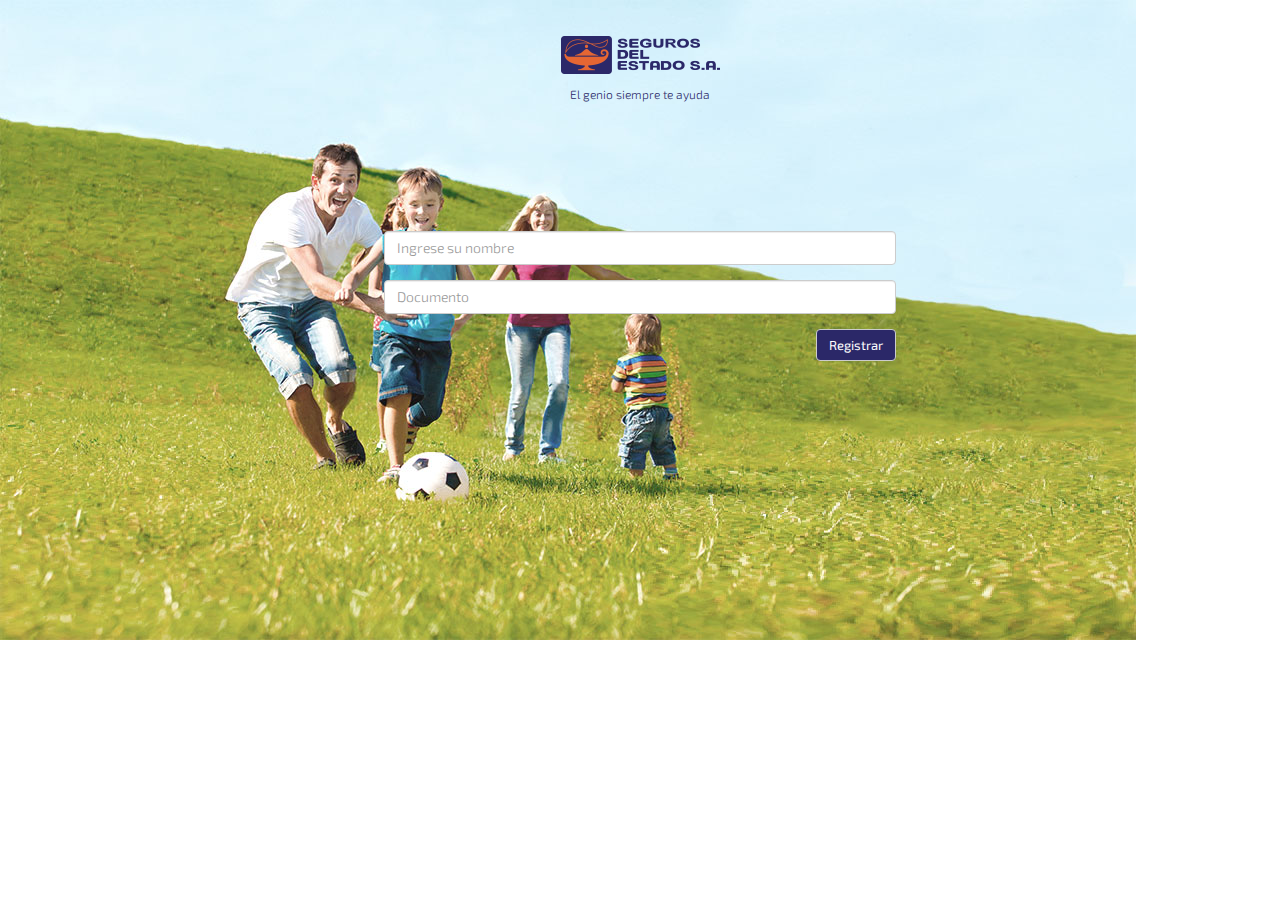
<file: index.html>
<!DOCTYPE html>
<html>
<head>
    
    <meta http-equiv="Content-Type" content="text/html; charset=utf-8" />
    <meta name="viewport" content="user-scalable=no, width=device-width, initial-scale=1.0, maximum-scale=1.0 minimal-ui"/>
    <meta name="apple-mobile-web-app-capable" content="yes"/>
    <meta name=apple-mobile-web-app-status-bar-style content=black>
    
    <title>Seguros del Estado</title>
    
    <link rel="apple-touch-icon" sizes="114x114" href="images/splash/index@2x.png">
    <link rel="apple-touch-startup-image" href="images/splash/splash-screen.png" media="screen and (max-device-width: 320px)" />
    <link rel="apple-touch-startup-image" media="(max-device-width:480px) and (-webkit-min-device-pixel-ratio:2)" href="images/splash/splash-screen@2x.png" />
    
    <link href="css/style-6-icons.css" rel="stylesheet" type="text/css">
    <link href="css/retina-6-icons.css" media="only screen and (-webkit-min-device-pixel-ratio: 2)" rel="stylesheet" />

    <link href="css/slider.css" rel="stylesheet" type="text/css">
    <link href="css/bootstrap.css" rel="stylesheet">
    <link href="css/font-awesome.min.css" rel="stylesheet">
    
    <link href="css/style.css" rel="stylesheet" type="text/css">

    <script src="scripts/jquery.min.js"></script>
    <script src="scripts/contact.js"></script>
    <script src="scripts/retina.js"></script>
    <script src="scripts/swipe.js"></script>
    <script src="scripts/klass.min.js"></script>
    <script src="scripts/photoswipe.js"></script>
    <script src="scripts/jquery-ui.min.js"></script>
    <script src="scripts/jquery.ui.touch-punch.js"></script>
    <script src="scripts/custom.js"></script>
    <script src="scripts/custom-6-icons.js"></script>

</head>
<body>

<div class="landscape-mode">
    <img class="bg-login-landscape" src="images/bg-login-ladnscape.jpg" width="100%" height="auto">

    <div class="logo-login">
        <img width="159" class="replace-2x" src="images/logo.png" alt="img">
        <p class="sub-logo-text">El genio siempre te ayuda</p>
    </div>

    
    <form class="login" role="form">
      <div class="form-group">
        <input type="text" class="form-control" id="exampleInputEmail1" placeholder="Ingrese su nombre">
      </div>
      <div class="form-group">
        <input type="number" class="form-control" id="exampleInputPassword1" placeholder="Documento">
      </div>
      <a class="btn btn-default pull-right" href="home.html">Registrar</a>
    </form>
</div>
    
<div class="portrait-mode">
    <img class="bg-login" src="images/bg-login.jpg" width="100%" height="auto">

    <div class="logo-login">
        <img width="159" class="replace-2x" src="images/logo.png" alt="img">
        <p class="sub-logo-text">El genio siempre te ayuda</p>
    </div>

    
    <form class="login" role="form">
      <div class="form-group">
        <input type="text" class="form-control" id="exampleInputEmail1" placeholder="Ingrese su nombre">
      </div>
      <div class="form-group">
        <input type="number" class="form-control" id="exampleInputPassword1" placeholder="Documento">
      </div>
      <a class="btn btn-default pull-right" href="home.html">Registrar</a>
    </form>
</div>
    <!-- jQuery (necessary for Bootstrap's JavaScript plugins) 
    <script src="https://ajax.googleapis.com/ajax/libs/jquery/1.11.0/jquery.min.js"></script>-->
    <!-- Include all compiled plugins (below), or include individual files as needed -->
    <script src="js/bootstrap.min.js"></script>

</body>
</html>
</file>
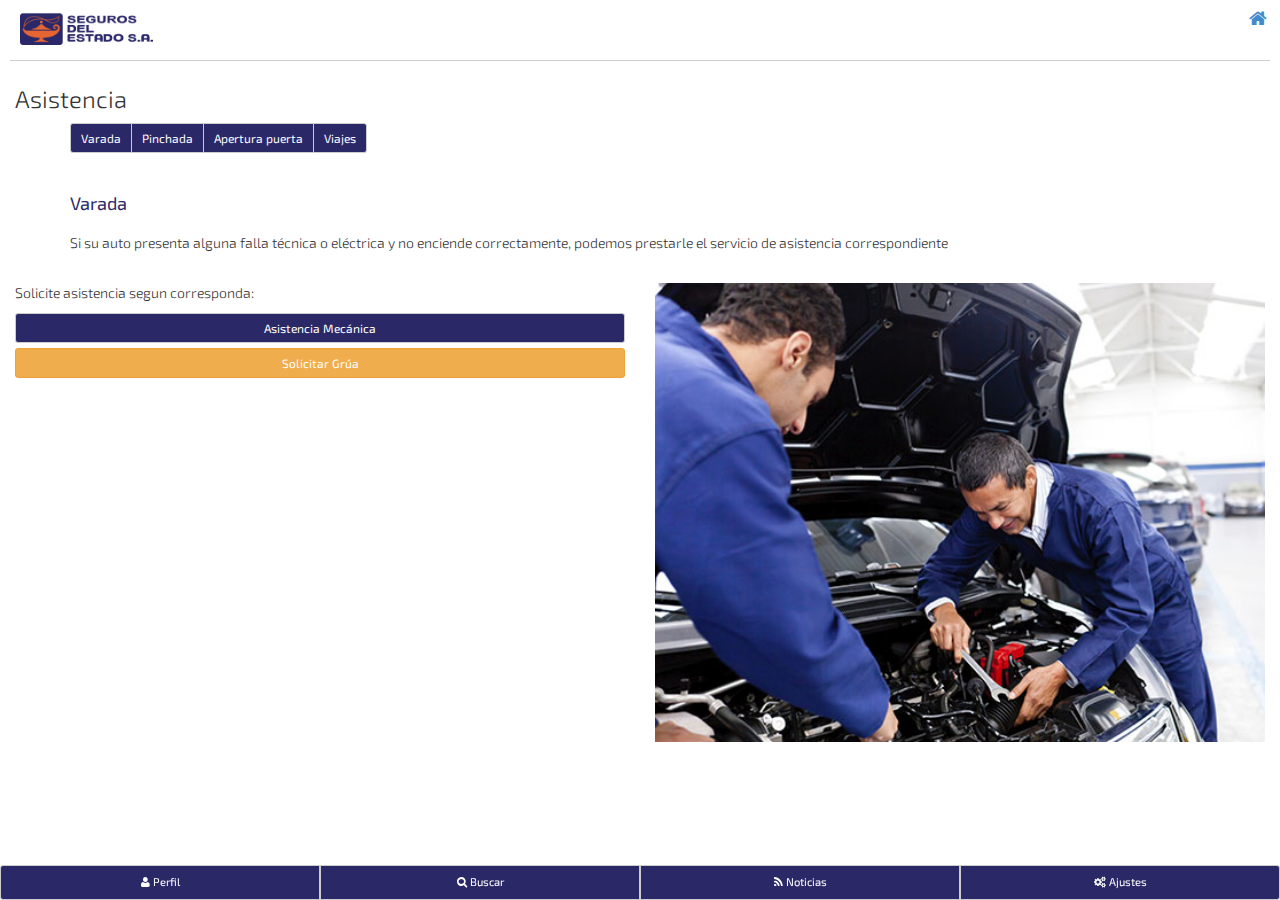
<file: asistencia.html>
<!DOCTYPE html>
<html>
<head>
    
    <meta http-equiv="Content-Type" content="text/html; charset=utf-8" />
    <meta name="viewport" content="user-scalable=no, width=device-width, initial-scale=1.0, maximum-scale=1.0 minimal-ui"/>
    <meta name="apple-mobile-web-app-capable" content="yes"/>
    <meta name=apple-mobile-web-app-status-bar-style content=black>
    
    <title>Seguros del Estado</title>
    
    <link rel="apple-touch-icon" sizes="114x114" href="images/splash/index@2x.png">
    <link rel="apple-touch-startup-image" href="images/splash/splash-screen.png" media="screen and (max-device-width: 320px)" />
    <link rel="apple-touch-startup-image" media="(max-device-width:480px) and (-webkit-min-device-pixel-ratio:2)" href="images/splash/splash-screen@2x.png" />

    <link href="css/style.css" rel="stylesheet" type="text/css">
    <link href="css/style-6-icons.css" rel="stylesheet" type="text/css">
    <link href="css/retina-6-icons.css" media="only screen and (-webkit-min-device-pixel-ratio: 2)" rel="stylesheet" />

    <link href="css/slider.css" rel="stylesheet" type="text/css">
    <link href="css/bootstrap.css" rel="stylesheet">
    <link href="css/font-awesome.min.css" rel="stylesheet">

    <script src="scripts/jquery.min.js"></script>
    <script src="scripts/contact.js"></script>
    <script src="scripts/retina.js"></script>
    <script src="scripts/swipe.js"></script>
    <script src="scripts/klass.min.js"></script>
    <script src="scripts/photoswipe.js"></script>
    <script src="scripts/jquery-ui.min.js"></script>
    <script src="scripts/jquery.ui.touch-punch.js"></script>
    <script src="scripts/custom.js"></script>
    <script src="scripts/custom-6-icons.js"></script>

</head>
<body>

<div class="header">
    <a class="go-logo" href="home.html">
        <img class="replace-2x" height="50" src="images/logo.png" alt="img">
    </a>
    <a class="btn pull-right fa fa-home fa-lg" href="home.html"></a>
    <div class="clear"></div>
</div>
<div class="decoration"></div>

<h3 class="big-heading first-heading">Asistencia</h3>

<div class="container">
    <div class="btn-group">
        <a href="#" class="btn btn-default btn-sm" id="one">Varada</a>
        <a href="#" class="btn btn-default btn-sm" id="two">Pinchada</a>
        <a href="#" class="btn btn-default btn-sm" id="three">Apertura puerta</a>
        <a href="#" class="btn btn-default btn-sm" id="four">Viajes</a>
    </div>
</div>

<div class="one">
    <div class="container">
    	<h3 class="container-title">Varada</h3>
    	<p>Si su auto presenta alguna falla técnica o eléctrica y no enciende correctamente, podemos prestarle el servicio de asistencia correspondiente
        </p>
    </div>
    
    <div class="col-xs-6">
        Solicite asistencia segun corresponda:
        <div class="spacer1"></div>
        <div class="btn btn-sm btn-default btn-block">Asistencia Mecánica</div>
        <div class="btn btn-sm btn-warning btn-block">Solicitar Grúa</div>
    </div>
    <div class="col-xs-6"><img src="images/mecanica.jpg" width="100%" height="auto"> </div>
    <div class="clear"></div>
</div>

<div class="two">
	<div class="container">
        <h3 class="container-title">Pinchada</h3>
        <p>Si requiere cambiar un neumático desinflado, podemos prestarle el servicio de asistencia correspondiente
        </p>
    </div>
    
    <div class="col-xs-6">
        Solicite asistencia segun corresponda:
        <div class="spacer1"></div>
        <div class="btn btn-sm btn-default btn-block">Asistencia Montallantas</div>
        <div class="btn btn-sm btn-warning btn-block">Solicitar Grúa</div>
    </div>
    <div class="col-xs-6">
        <img src="images/pinchar.jpg" width="100%" height="auto">
    </div>
    <div class="clear"></div>
</div> 

<div class="three">
	<div class="container">
        <h3 class="container-title">Apertura de puertas</h3>
        <p>Si olvido las llaves dentro de su auto y no puede recuperarlas, podemos prestarle el servicio de asistencia correspondiente
        </p>
    </div>
    
    <div class="col-xs-6">
        Solicite asistencia segun corresponda:
        <div class="spacer1"></div>
        <div class="btn btn-sm btn-default btn-block">Asistencia Puertas</div>
    </div>
    <div class="col-xs-6">
        <img src="images/puerta.jpg" width="100%" height="auto">
    </div>
    <div class="clear"></div>
</div>
    
<div class="four">
	<div class="container">
        <h3 class="container-title">Asistencia en viaje</h3>
        <p>Si se encuentra viajando en su auto y tiene algún problema técnico o eléctrico con el mismo, podemos prestarle el servicio de asistencia correspondiente
        </p>
    </div>
    
    <div class="col-xs-6">
        Solicite asistencia segun corresponda:
        <div class="spacer1"></div>
        <div class="btn btn-sm btn-default btn-block">Asistencia de viaje</div>
    </div>
    <div class="col-xs-6">
        <img src="images/travel.jpg" width="100%" height="auto">
    </div>
    <div class="clear"></div>
</div>
    
    
    <div class="clear spacer6"></div>
    
    <div class="btn-group btn-group-justified btn-group-sm" id="navbar-bottom">
        <a class="btn btn-default " href="perfil.html"><span class="fa fa-user"></span> Perfil</a>
        <a class="btn btn-default " href="search.html"><span class="fa fa-search"></span> Buscar</a>
        <a class="btn btn-default " href="news.html"><span class="fa fa-rss"></span> Noticias</a>
        <a class="btn btn-default " href="settings.html"><span class="fa fa-cogs"></span> Ajustes</a>
    </div>
    
    <!-- jQuery (necessary for Bootstrap's JavaScript plugins) 
    <script src="https://ajax.googleapis.com/ajax/libs/jquery/1.11.0/jquery.min.js"></script>-->
    <!-- Include all compiled plugins (below), or include individual files as needed -->
    <script src="js/bootstrap.min.js"></script>
</body>
</html>
</file>
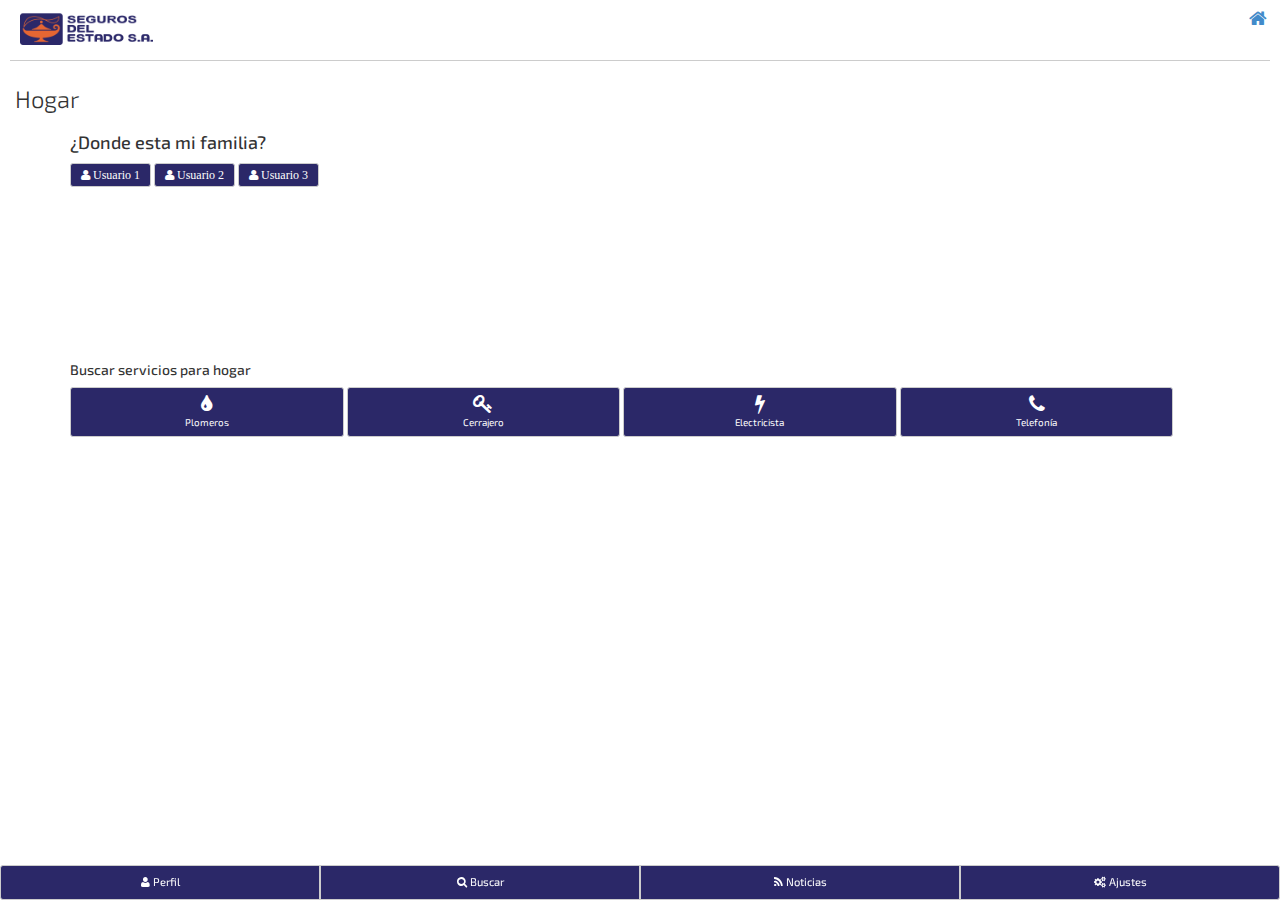
<file: hogar.html>
<!DOCTYPE html>
<html>
<head>
    
    <meta http-equiv="Content-Type" content="text/html; charset=utf-8" />
    <meta name="viewport" content="user-scalable=no, width=device-width, initial-scale=1.0, maximum-scale=1.0 minimal-ui"/>
    <meta name="apple-mobile-web-app-capable" content="yes"/>
    <meta name=apple-mobile-web-app-status-bar-style content=black>
    
    <title>Seguros del Estado</title>
    
    <link rel="apple-touch-icon" sizes="114x114" href="images/splash/index@2x.png">
    <link rel="apple-touch-startup-image" href="images/splash/splash-screen.png" media="screen and (max-device-width: 320px)" />
    <link rel="apple-touch-startup-image" media="(max-device-width:480px) and (-webkit-min-device-pixel-ratio:2)" href="images/splash/splash-screen@2x.png" />

    <link href="css/style.css" rel="stylesheet" type="text/css">
    <link href="css/style-6-icons.css" rel="stylesheet" type="text/css">
    <link href="css/retina-6-icons.css" media="only screen and (-webkit-min-device-pixel-ratio: 2)" rel="stylesheet" />

    <link href="css/slider.css" rel="stylesheet" type="text/css">
    <link href="css/bootstrap.css" rel="stylesheet">
    <link href="css/font-awesome.min.css" rel="stylesheet">

    <script src="scripts/jquery.min.js"></script>
    <script src="scripts/contact.js"></script>
    <script src="scripts/retina.js"></script>
    <script src="scripts/swipe.js"></script>
    <script src="scripts/klass.min.js"></script>
    <script src="scripts/photoswipe.js"></script>
    <script src="scripts/jquery-ui.min.js"></script>
    <script src="scripts/jquery.ui.touch-punch.js"></script>
    <script src="scripts/custom.js"></script>
    <script src="scripts/custom-6-icons.js"></script>

</head>
<body>

<div class="header">
    <a class="go-logo" href="home.html"><img class="replace-2x" height="50" src="images/logo.png" alt="img"></a>
    <a class="btn pull-right fa fa-home fa-lg" href="home.html"></a>
    <div class="clear"></div>
</div>
<div class="decoration"></div>

    <h3 class="big-heading first-heading">Hogar</h3>

    <div class="container">
        <h4>¿Donde esta mi familia?</h4>
        
            <ul>
                <li class="btn btn-default btn-sm fa fa-user"> Usuario 1</li>
                <li class="btn btn-default btn-sm fa fa-user"> Usuario 2</li>
                <li class="btn btn-default btn-sm fa fa-user"> Usuario 3</li>
            </ul>

        <div class="">
            <iframe width="100%" height="auto" frameborder="0" scrolling="no" marginheight="0" marginwidth="0" src="https://maps.google.com/maps?t=m&amp;sll=4.283435,-74.22404&amp;sspn=1.0523111,1.4076047&amp;q=Bogot%C3%A1,+Bogota&amp;ie=UTF8&amp;hq=&amp;hnear=Bogot%C3%A1,+Bogota,+Colombia&amp;ll=4.598056,-74.075833&amp;spn=1.196371,1.425476&amp;z=16&amp;output=embed"></iframe><br />
        </div>
        <div class="clear"></div>

        <h5>Buscar servicios para hogar</h5>
        <button type="button" class="buscar btn btn-default btn-sm"><span class="fa fa-tint fa-2x"></span><br>Plomeros</button>
        <button type="button" class="buscar btn btn-default btn-sm"><span class="fa fa-key fa-2x"></span><br>Cerrajero</button>
        <button type="button" class="buscar btn btn-default btn-sm"><span class="fa fa-flash fa-2x"></span><br>Electricista</button>
        <button type="button" class="buscar btn btn-default btn-sm"><span class="fa fa-phone fa-2x"></span><br>Telefonía</button>
        <br>
        <div class="spacer5"></div>
    </div>
    
    <div class="btn-group btn-group-justified btn-group-sm" id="navbar-bottom">
        <a class="btn btn-default " href="perfil.html"><span class="fa fa-user"></span> Perfil</a>
        <a class="btn btn-default " href="search.html"><span class="fa fa-search"></span> Buscar</a>
        <a class="btn btn-default " href="news.html"><span class="fa fa-rss"></span> Noticias</a>
        <a class="btn btn-default " href="settings.html"><span class="fa fa-cogs"></span> Ajustes</a>
    </div>
    
    <!-- jQuery (necessary for Bootstrap's JavaScript plugins) 
    <script src="https://ajax.googleapis.com/ajax/libs/jquery/1.11.0/jquery.min.js"></script>-->
    <!-- Include all compiled plugins (below), or include individual files as needed -->
    <script src="js/bootstrap.min.js"></script>
</body>
</html>
</file>
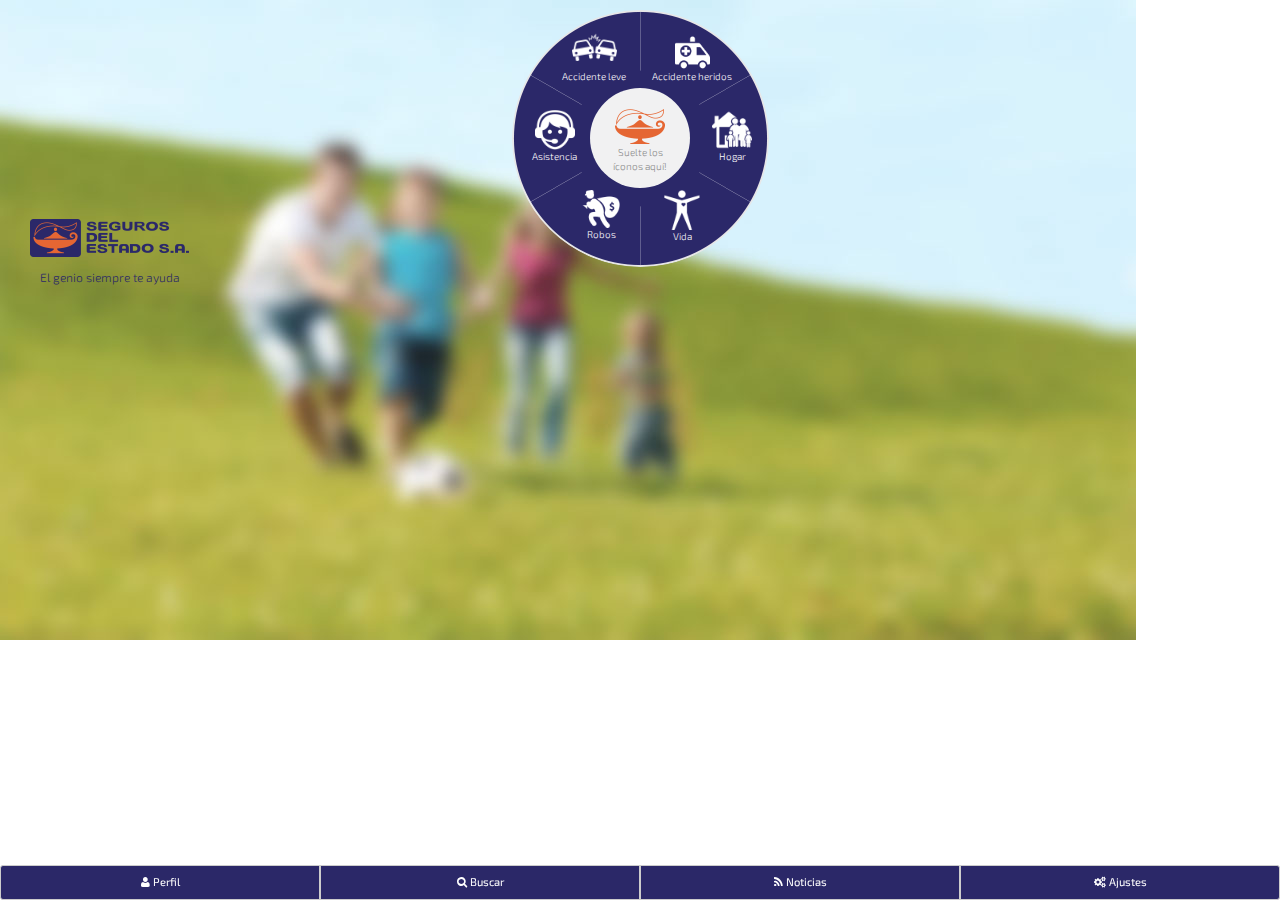
<file: home.html>
<!DOCTYPE html>
<html>
<head>
    
    <meta http-equiv="Content-Type" content="text/html; charset=utf-8" />
    <meta name="viewport" content="user-scalable=no, width=device-width, initial-scale=1.0, maximum-scale=1.0 minimal-ui"/>
    <meta name="apple-mobile-web-app-capable" content="yes"/>
    <meta name=apple-mobile-web-app-status-bar-style content=black>
    
    <title>Seguros del Estado</title>
    
    <link rel="apple-touch-icon" sizes="114x114" href="images/splash/index@2x.png">
    <link rel="apple-touch-startup-image" href="images/splash/splash-screen.png" media="screen and (max-device-width: 320px)" />
    <link rel="apple-touch-startup-image" media="(max-device-width:480px) and (-webkit-min-device-pixel-ratio:2)" href="images/splash/splash-screen@2x.png" />

    <link href="css/style.css" rel="stylesheet" type="text/css">
    <link href="css/style-6-icons.css" rel="stylesheet" type="text/css">
    <link href="css/retina-6-icons.css" media="only screen and (-webkit-min-device-pixel-ratio: 2)" rel="stylesheet" />

    <link href="css/bootstrap.css" rel="stylesheet">
    <link href="css/font-awesome.min.css" rel="stylesheet">
    
    <script src="scripts/jquery.min.js"></script>

    <script src="scripts/retina.js"></script>
    <script src="scripts/swipe.js"></script>
    <script src="scripts/klass.min.js"></script>
    <script src="scripts/photoswipe.js"></script>
    <script src="scripts/jquery-ui.min.js"></script>
    <script src="scripts/jquery.ui.touch-punch.js"></script>
    <script src="scripts/custom.js"></script>
    <script src="scripts/custom-6-icons.js"></script>

</head>
<body>
    
<div class="landscape-mode">
    <img class="bg-login-landscape" src="images/bg-login-ladnscape2.jpg" width="100%" height="auto">
</div>
    
<div class="portrait-mode">
    <img class="bg-login" src="images/bg-login2.jpg" width="100%" height="auto">
</div>

    <div class="logo">
        
        <img width="159" class="replace-2x" src="images/logo.png" alt="img">
        <p class="sub-logo-text">El genio siempre te ayuda</p>
        
    </div>
    
   <div class="drag-interface circle-navigation">
        <div class="circle-in">
            <div id="droppable">
                <img class="replace-2x drag-icon" width="50" src="images/drag-icon.png" alt="img">
                <p class="drag-text">Suelte los<br> íconos aquí!</p>
            </div>
        </div>

        <!-- To change the hrefs for these, go to custom.js, and edit lines 21 ,24, 27, 31 -->
        <div class="menu1-icon">
            <a href="" data-toggle="modal" data-target="#alerta1">
            <img width="45" class="replace-2x" id="draggable" src="images/nav/menu1.png" alt="Accidente leve"></a>
            <div class="txt-btn">Accidente leve</div>
        </div>
        <div class="menu2-icon">
            <a href="" data-toggle="modal" data-target="#alerta2">
            <img width="35" class="replace-2x" id="draggable-2" src="images/nav/menu2.png" alt="Accidente con heridos"></a>
            <div class="txt-btn">Accidente heridos</div>
        </div>
       <div class="menu3-icon">
            <a href="hogar.html">
            <img width="40" class="replace-2x" id="draggable-3" src="images/nav/menu9.png" alt="Hogar"></a>
           <div class="txt-btn">Hogar</div>
        </div>
       <div class="menu4-icon">
            <a href="vida.html">
            <img width="40" class="replace-2x" id="draggable-4" src="images/nav/menu8.png" alt="Odontología" ></a>
           <div class="txt-btn">Vida</div>
        </div>
        <div class="menu5-icon">
            <a href="procedimientos.html">
            <img width="38" class="replace-2x" id="draggable-5" src="images/nav/menu10.png" alt="Procedimientos"></a>
            <div class="txt-btn">Robos</div>
        </div>
        <div class="menu6-icon">
            <a href="asistencia.html" >
            <img width="40" class="replace-2x" id="draggable-6" src="images/nav/menu3.png" alt="Asistencia"></a>
            <div class="txt-btn">Asistencia</div>
        </div>
    </div>
    
    <!-- Modal -->
    <div class="modal fade" id="alerta1" tabindex="-1" role="dialog" aria-labelledby="myModalLabel" aria-hidden="true">
        <div class="modal-dialog">
            <div class="modal-content">
                <div class="modal-header">
                    <h4 class="modal-title" id="myModalLabel">Reporte recibido</h4>
                </div>

                <div class="modal-body">
                    <div class="notification-box-blue">
                        <span id="icon" class="fa fa-info-circle fa-lg"></span>
                        <p class="notification-text">Señor Ricardo Perez, usted se encuentra ubicado en <b>Calle 85 Carrera 13</b> <br>La asistencia y su abogado ya van en camino a su ubicación. Por favor conserve la calma!</p>
                        <div class="clear spacer2"></div>
                    </div>
                </div>

                <div class="modal-footer">
                    <button type="button" class="btn btn-default" data-dismiss="modal">Cerrar</button>
                </div>
            </div>
        </div>
    </div>

    <!-- Modal -->
    <div class="modal fade" id="alerta2" tabindex="-1" role="dialog" aria-labelledby="myModalLabel" aria-hidden="true">
        <div class="modal-dialog">
            <div class="modal-content">
                <div class="modal-header">
                    <h4 class="modal-title" id="myModalLabel">Reporte recibido</h4>
                </div>

                <div class="modal-body">
                    <div class="notification-box-yellow">
                        <!-- <a href="#" class="notification-quit-yellow">x</a> -->
                        <span id="icon" class="fa fa-warning fa-lg"></span>
                        <p class="notification-text">Señor Ricardo Perez, usted se encuentra ubicado en <b>Calle 13 Carrera 9</b> 
                            <br>La Ambulancia y su abogado ya van en camino a su ubicación. <br>Por favor conserve la calma!
                        <div class="clear spacer2"></div>
                    </div>
                </div>

                <div class="modal-footer">
                    <button type="button" class="btn btn-default btn-sm" data-dismiss="modal">Cerrar</button>
                </div>
            </div>
        </div>
    </div>
    
    <div class="btn-group btn-group-justified btn-group-sm" id="navbar-bottom">
        <a class="btn btn-default " href="perfil.html"><span class="fa fa-user"></span> Perfil</a>
        <a class="btn btn-default " href="search.html"><span class="fa fa-search"></span> Buscar</a>
        <a class="btn btn-default " href="news.html"><span class="fa fa-rss"></span> Noticias</a>
        <a class="btn btn-default " href="settings.html"><span class="fa fa-cogs"></span> Ajustes</a>
    </div>

    

    <!-- jQuery (necessary for Bootstrap's JavaScript plugins) 
    <script src="https://ajax.googleapis.com/ajax/libs/jquery/1.11.0/jquery.min.js"></script>-->
    <!-- Include all compiled plugins (below), or include individual files as needed -->
    <script src="js/bootstrap.min.js"></script>

</body>
</html>
</file>
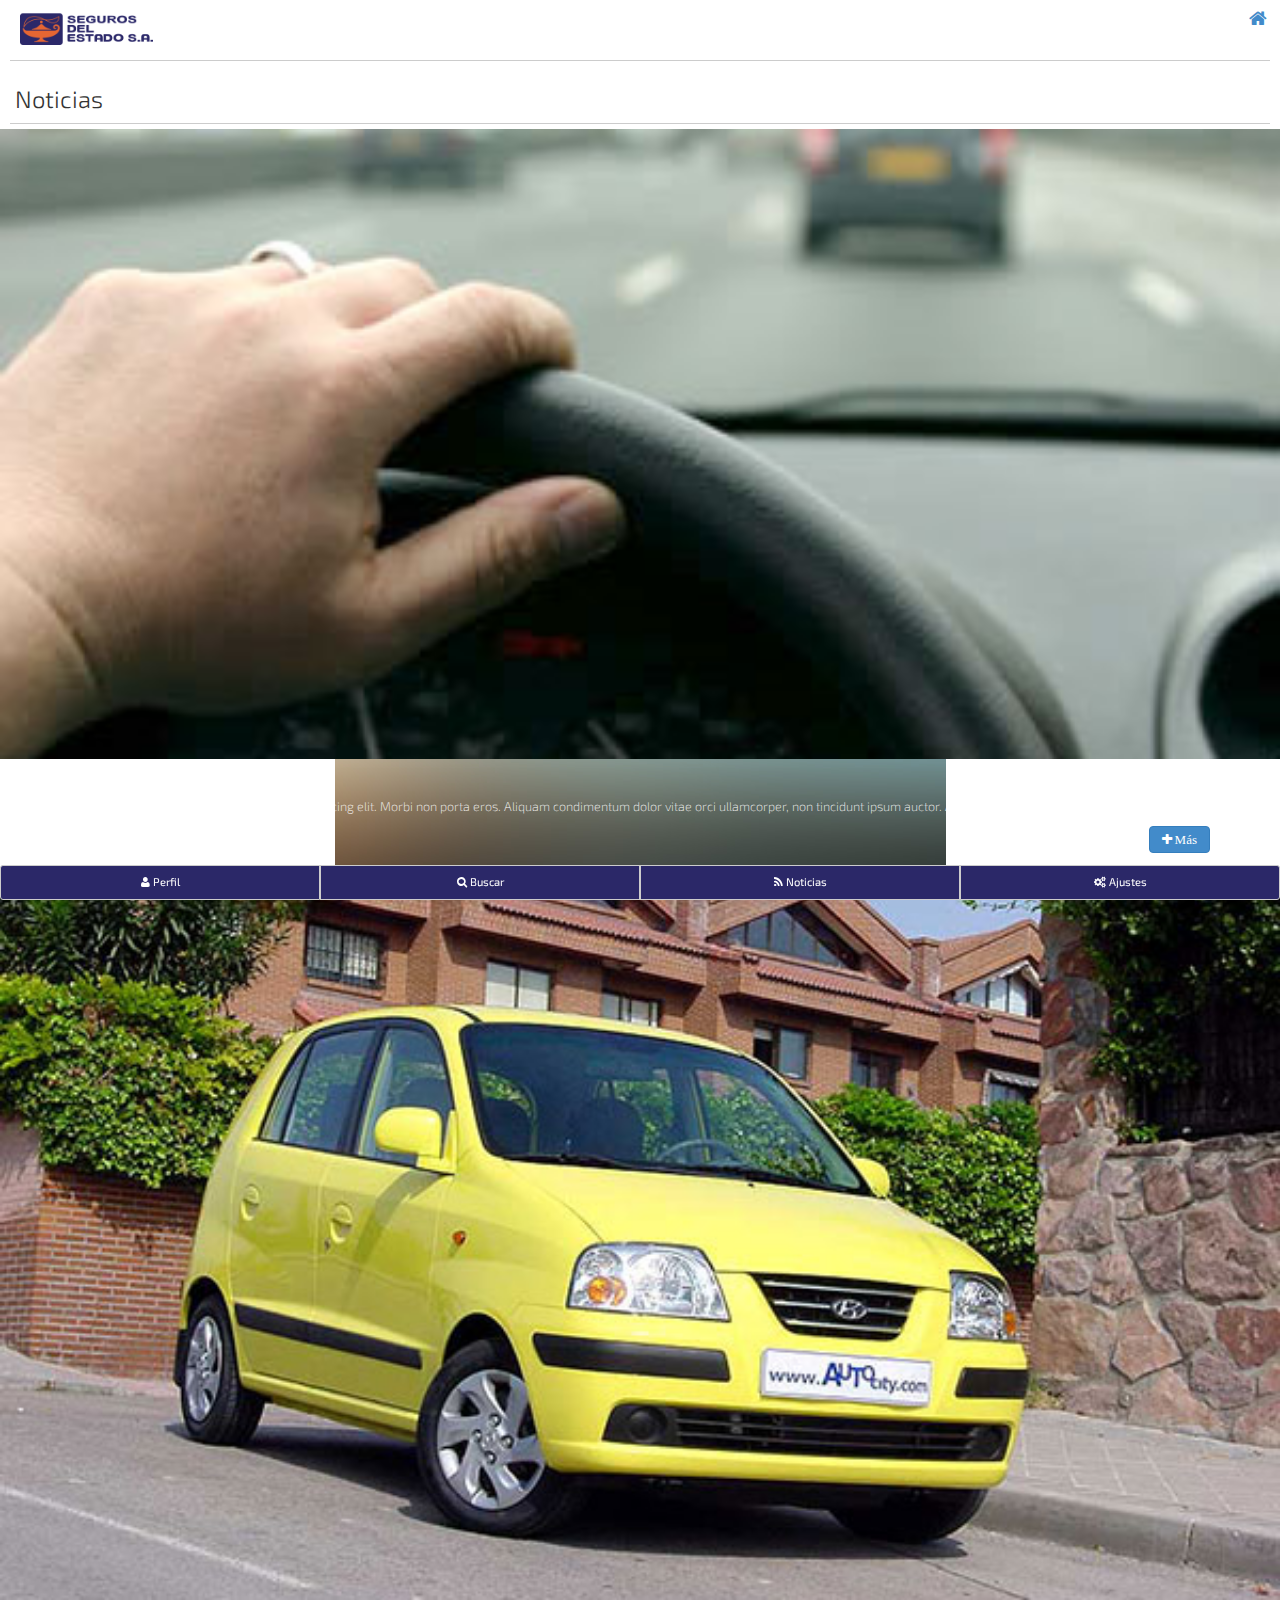
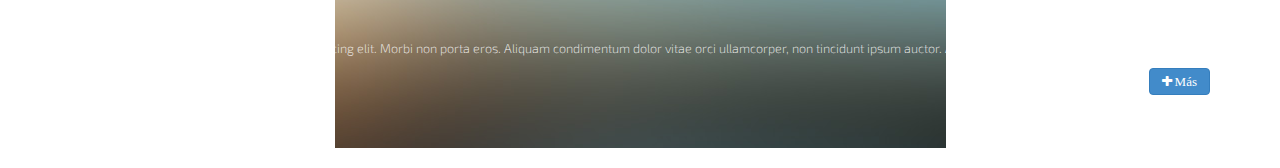
<file: news.html>
<!DOCTYPE html>
<html>
<head>
    
    <meta http-equiv="Content-Type" content="text/html; charset=utf-8" />
    <meta name="viewport" content="user-scalable=no, width=device-width, initial-scale=1.0, maximum-scale=1.0 minimal-ui"/>
    <meta name="apple-mobile-web-app-capable" content="yes"/>
    <meta name=apple-mobile-web-app-status-bar-style content=black>
    
    <title>Seguros del Estado</title>
    
    <link rel="apple-touch-icon" sizes="114x114" href="images/splash/index@2x.png">
    <link rel="apple-touch-startup-image" href="images/splash/splash-screen.png" media="screen and (max-device-width: 320px)" />
    <link rel="apple-touch-startup-image" media="(max-device-width:480px) and (-webkit-min-device-pixel-ratio:2)" href="images/splash/splash-screen@2x.png" />

    <link href="css/style.css" rel="stylesheet" type="text/css">
    <link href="css/style-6-icons.css" rel="stylesheet" type="text/css">
    <link href="css/retina-6-icons.css" media="only screen and (-webkit-min-device-pixel-ratio: 2)" rel="stylesheet" />

    <link href="css/slider.css" rel="stylesheet" type="text/css">
    <link href="css/bootstrap.css" rel="stylesheet">
    <link href="css/font-awesome.min.css" rel="stylesheet">

    <script src="scripts/jquery.min.js"></script>
    <script src="scripts/contact.js"></script>
    <script src="scripts/retina.js"></script>
    <script src="scripts/swipe.js"></script>
    <script src="scripts/klass.min.js"></script>
    <script src="scripts/photoswipe.js"></script>
    <script src="scripts/jquery-ui.min.js"></script>
    <script src="scripts/jquery.ui.touch-punch.js"></script>
    <script src="scripts/custom.js"></script>
    <script src="scripts/custom-6-icons.js"></script>

</head>
<body>

<div class="header">
    <a class="go-logo" href="home.html"><img class="replace-2x" height="50" src="images/logo.png" alt="img"></a>
    <a class="btn pull-right fa fa-home fa-lg" href="home.html"></a>
    <div class="clear"></div>
</div>
<div class="decoration"></div>
    
    <h3 class="big-heading first-heading">Noticias</h3>
    <div class="decoration"></div>

    <img src="images/news1.jpg" width="100%" height="auto">
    <div class="bg-news-black">
        <div class="container">
            <h4 class="news-white">Titulo</h4>
            <p class="news-white news">Lorem ipsum dolor sit amet, consectetur adipiscing elit. Morbi non porta eros. Aliquam condimentum dolor vitae orci ullamcorper, non tincidunt ipsum auctor. Aliquam vel adipiscing sem.</p>
            <button class="btn btn-primary fa fa-plus pull-right" data-toggle="modal" data-target="#myModal">
                Más
            </button>
            <div class="spacer5"></div>
        </div>
    </div>
    
    <img src="images/news2.jpg" width="100%" height="auto">
    <div class="bg-news-black">
        <div class="container">
            <h4 class="news-white">Titulo</h4>
            <p class="news-white news">Lorem ipsum dolor sit amet, consectetur adipiscing elit. Morbi non porta eros. Aliquam condimentum dolor vitae orci ullamcorper, non tincidunt ipsum auctor. Aliquam vel adipiscing sem.</p>
            <button class="btn btn-primary fa fa-plus pull-right" data-toggle="modal" data-target="#myModal2">
                Más
            </button>
            <div class="spacer8"></div>
        </div>
    </div>
    
<div class="modal fade" id="myModal" tabindex="-1" role="dialog" aria-labelledby="myModalLabel" aria-hidden="true">
  <div class="modal-dialog">
    <div class="modal-content">
      <div class="modal-header">
        <h4 class="modal-title" id="myModalLabel">Título</h4>
      </div>
      <div class="modal-body">
        Lorem ipsum dolor sit amet, consectetur adipiscing elit. Morbi non porta eros. Aliquam condimentum dolor vitae orci ullamcorper, non tincidunt ipsum auctor. Aliquam vel adipiscing sem.<br>
          Lorem ipsum dolor sit amet, consectetur adipiscing elit. Morbi non porta eros. Aliquam condimentum dolor vitae orci ullamcorper, non tincidunt ipsum auctor. Aliquam vel adipiscing sem.
      </div>
      <div class="modal-footer">
        <button type="button" class="btn btn-default fa fa-times" data-dismiss="modal"> Cerrar</button>
      </div>
    </div>
  </div>
</div>
    
<div class="modal fade" id="myModal2" tabindex="-1" role="dialog" aria-labelledby="myModalLabel" aria-hidden="true">
  <div class="modal-dialog">
    <div class="modal-content">
      <div class="modal-header">
        <h4 class="modal-title" id="myModalLabel">Título 2</h4>
      </div>
      <div class="modal-body">
        Lorem ipsum dolor sit amet, consectetur adipiscing elit. Morbi non porta eros. Aliquam condimentum dolor vitae orci ullamcorper, non tincidunt ipsum auctor. Aliquam vel adipiscing sem.<br>
          Lorem ipsum dolor sit amet, consectetur adipiscing elit. Morbi non porta eros. Aliquam condimentum dolor vitae orci ullamcorper, non tincidunt ipsum auctor. Aliquam vel adipiscing sem.
      </div>
      <div class="modal-footer">
        <button type="button" class="btn btn-default fa fa-times" data-dismiss="modal"> Cerrar</button>
      </div>
    </div>
  </div>
</div>

    <div class="btn-group btn-group-justified btn-group-sm" id="navbar-bottom">
        <a class="btn btn-default " href="perfil.html"><span class="fa fa-user"></span> Perfil</a>
        <a class="btn btn-default " href="search.html"><span class="fa fa-search"></span> Buscar</a>
        <a class="btn btn-default " href="news.html"><span class="fa fa-rss"></span> Noticias</a>
        <a class="btn btn-default " href="settings.html"><span class="fa fa-cogs"></span> Ajustes</a>
    </div>
    
    <!-- jQuery (necessary for Bootstrap's JavaScript plugins) 
    <script src="https://ajax.googleapis.com/ajax/libs/jquery/1.11.0/jquery.min.js"></script>-->
    <!-- Include all compiled plugins (below), or include individual files as needed -->
    <script src="js/bootstrap.min.js"></script>
</body>
</html>
</file>
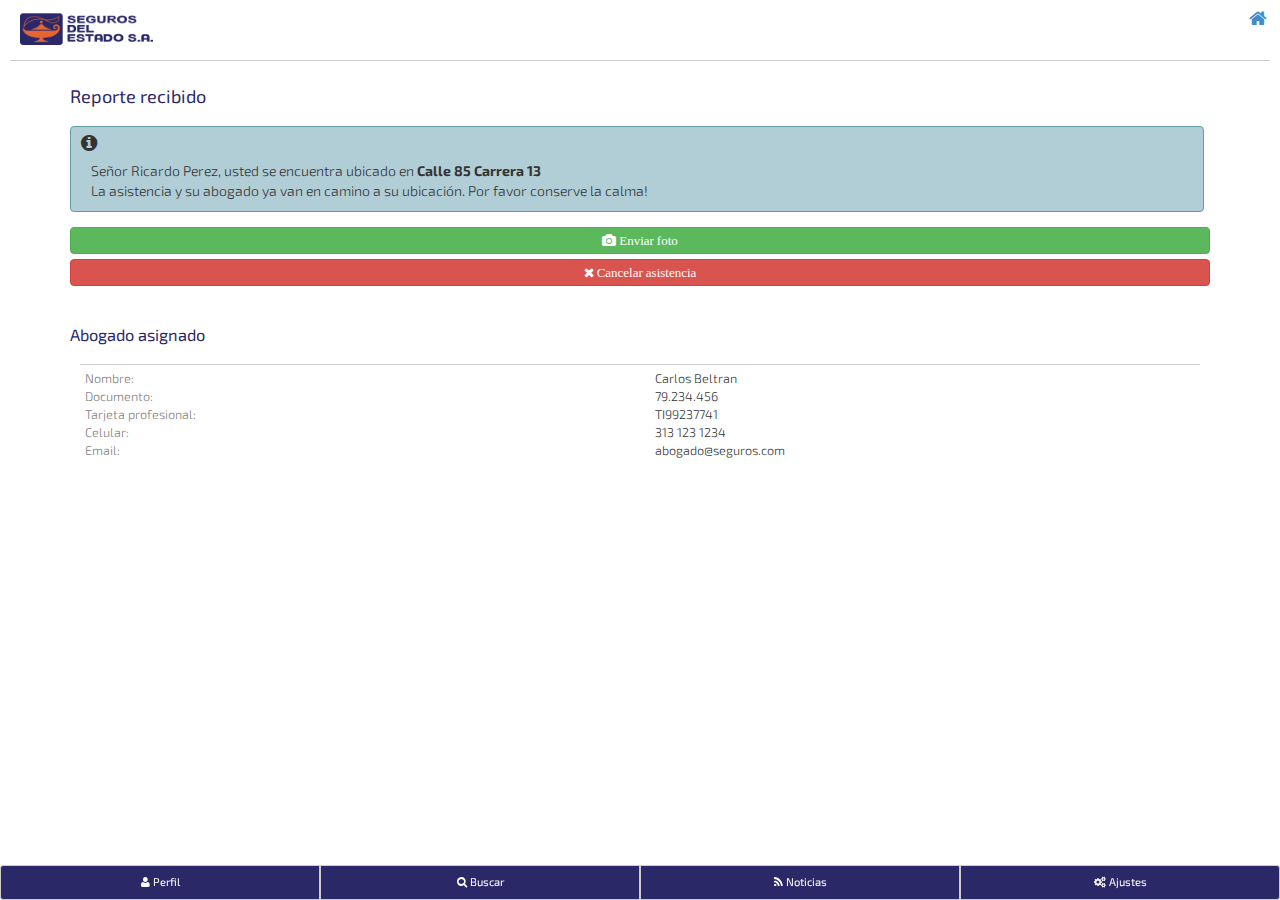
<file: notificacion1.html>
<!DOCTYPE html>
<html>
<head>
    <meta http-equiv="Content-Type" content="text/html; charset=utf-8" />
    <meta name="viewport" content="user-scalable=no, width=device-width, initial-scale=1.0, maximum-scale=1.0 minimal-ui"/>
    <meta name="apple-mobile-web-app-capable" content="yes"/>
    <meta name=apple-mobile-web-app-status-bar-style content=black>
    
    <title>Seguros del Estado</title>
    
    <link rel="apple-touch-icon" sizes="114x114" href="images/splash/index@2x.png">
    <link rel="apple-touch-startup-image" href="images/splash/splash-screen.png" media="screen and (max-device-width: 320px)" />
    <link rel="apple-touch-startup-image" media="(max-device-width:480px) and (-webkit-min-device-pixel-ratio:2)" href="images/splash/splash-screen@2x.png" />

    <link href="css/style.css" rel="stylesheet" type="text/css">
    <link href="css/style-6-icons.css" rel="stylesheet" type="text/css">
    <link href="css/retina-6-icons.css" media="only screen and (-webkit-min-device-pixel-ratio: 2)" rel="stylesheet" />

    <link href="css/slider.css" rel="stylesheet" type="text/css">
    <link href="css/bootstrap.css" rel="stylesheet">
    <link href="css/font-awesome.min.css" rel="stylesheet">

    <script src="scripts/jquery.min.js"></script>
    <script src="scripts/contact.js"></script>
    <script src="scripts/retina.js"></script>
    <script src="scripts/swipe.js"></script>
    <script src="scripts/klass.min.js"></script>
    <script src="scripts/photoswipe.js"></script>
    <script src="scripts/jquery-ui.min.js"></script>
    <script src="scripts/jquery.ui.touch-punch.js"></script>
    <script src="scripts/custom.js"></script>
    <script src="scripts/custom-6-icons.js"></script>
</head>
<body>
    <!-- <div class="navigation">
        <p>
            <a href="#">Accidente</a>
            <a class="selected-main-navigation" href="about.html">Asistencia</a>
            <a href="home.html">Procedimientos</a>
        </p>
    </div> -->
<div class="header">
    <a class="go-logo" href="home.html"><img class="replace-2x" height="50" src="images/logo.png" alt="img"></a>
    <a class="btn pull-right fa fa-home fa-lg" href="home.html"></a>
    <div class="clear"></div>
</div>
<div class="decoration"></div>
    
    <div class="container">
    	<h3 class="container-title">Reporte recibido</h3>
        <div class="notification-box-blue">
            <span id="icon" class="fa fa-info-circle fa-lg"></span><br>
            <p class="notification-text">Señor Ricardo Perez, usted se encuentra ubicado en <b>Calle 85 Carrera 13</b> <br>La asistencia y su abogado ya van en camino a su ubicación. Por favor conserve la calma!</p>
            <div class="clear"></div>
        </div>
        
        <button type="button" class="btn btn-success btn-block fa fa-camera"> Enviar foto</button>
        <button type="button" class="btn btn-danger btn-block fa fa-times"> Cancelar asistencia</button>
    </div>
    
    <div id="info" class="container">
        <h3 class="container-title">Abogado asignado</h3>
        <div class="decoration"></div>
        <div class="col-xs-6 tags">
            Nombre:
        </div>
        <div  class="col-xs-6">
            Carlos Beltran
        </div>
        
        <div class="col-xs-6 tags">
            Documento:
        </div>
        <div  class="col-xs-6">
            79.234.456
        </div>
        
        <div class="col-xs-6 tags">
            Tarjeta profesional:
        </div>
        <div  class="col-xs-6">
            TI99237741
        </div>
        
        <div class="col-xs-6 tags">
            Celular:
        </div>
        <div  class="col-xs-6">
            313 123 1234
        </div>
        
        <div class="col-xs-6 tags">
            Email:
        </div>
        <div  class="col-xs-6">
           abogado@seguros.com
        </div>
        <div class="spacer10"></div>
        <div class="spacer3"></div>
    </div>
    
    
    <div class="btn-group btn-group-justified btn-group-sm" id="navbar-bottom">
        <a class="btn btn-default " href="perfil.html"><span class="fa fa-user"></span> Perfil</a>
        <a class="btn btn-default " href="search.html"><span class="fa fa-search"></span> Buscar</a>
        <a class="btn btn-default " href="news.html"><span class="fa fa-rss"></span> Noticias</a>
        <a class="btn btn-default " href="settings.html"><span class="fa fa-cogs"></span> Ajustes</a>
    </div>

        <!-- jQuery (necessary for Bootstrap's JavaScript plugins) 
    <script src="https://ajax.googleapis.com/ajax/libs/jquery/1.11.0/jquery.min.js"></script>-->
    <!-- Include all compiled plugins (below), or include individual files as needed -->
    <script src="js/bootstrap.min.js"></script>
    
</body>
</html>
</file>
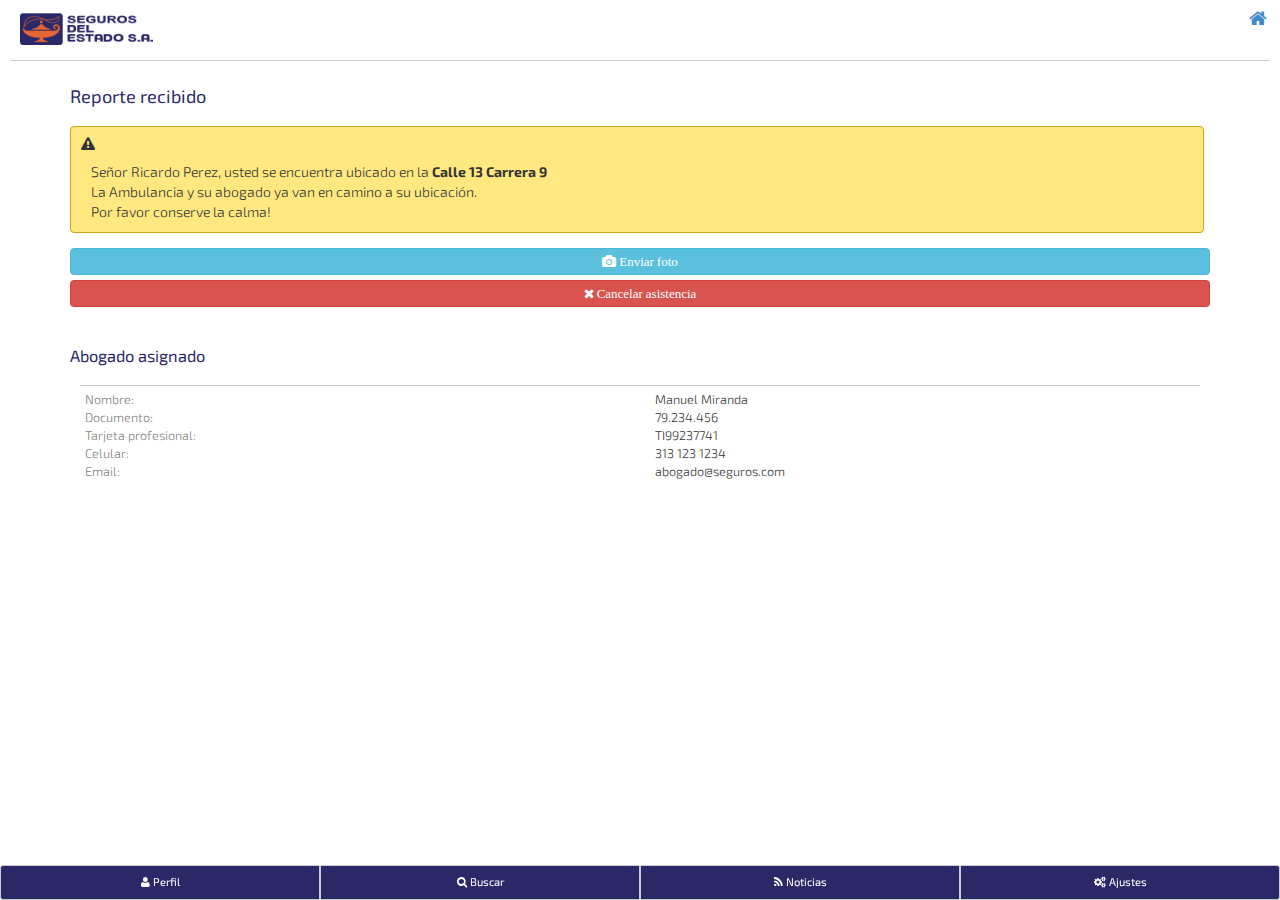
<file: notificacion2.html>
<!DOCTYPE html>
<html>
<head>
    
    <meta http-equiv="Content-Type" content="text/html; charset=utf-8" />
    <meta name="viewport" content="user-scalable=no, width=device-width, initial-scale=1.0, maximum-scale=1.0 minimal-ui"/>
    <meta name="apple-mobile-web-app-capable" content="yes"/>
    <meta name=apple-mobile-web-app-status-bar-style content=black>
    
    <title>Seguros del Estado</title>
    
    <link rel="apple-touch-icon" sizes="114x114" href="images/splash/index@2x.png">
    <link rel="apple-touch-startup-image" href="images/splash/splash-screen.png" media="screen and (max-device-width: 320px)" />
    <link rel="apple-touch-startup-image" media="(max-device-width:480px) and (-webkit-min-device-pixel-ratio:2)" href="images/splash/splash-screen@2x.png" />

    <link href="css/style.css" rel="stylesheet" type="text/css">
    <link href="css/style-6-icons.css" rel="stylesheet" type="text/css">
    <link href="css/retina-6-icons.css" media="only screen and (-webkit-min-device-pixel-ratio: 2)" rel="stylesheet" />

    <link href="css/slider.css" rel="stylesheet" type="text/css">
    <link href="css/bootstrap.css" rel="stylesheet">
    <link href="css/font-awesome.min.css" rel="stylesheet">

    <script src="scripts/jquery.min.js"></script>
    <script src="scripts/contact.js"></script>
    <script src="scripts/retina.js"></script>
    <script src="scripts/swipe.js"></script>
    <script src="scripts/klass.min.js"></script>
    <script src="scripts/photoswipe.js"></script>
    <script src="scripts/jquery-ui.min.js"></script>
    <script src="scripts/jquery.ui.touch-punch.js"></script>
    <script src="scripts/custom.js"></script>
    <script src="scripts/custom-6-icons.js"></script>

</head>
<body>

<div class="header">
    <a class="go-logo" href="home.html"><img class="replace-2x" height="50" src="images/logo.png" alt="img"></a>
    <a class="btn pull-right fa fa-home fa-lg" href="home.html"></a>
    <div class="clear"></div>
</div>
<div class="decoration"></div>

    <div class="container">
        <h3 class="container-title">Reporte recibido</h3>
        <div class="notification-box-yellow">
            <!-- <a href="#" class="notification-quit-yellow">x</a> -->
            <span id="icon" class="fa fa-warning"></span><br>
            <p class="notification-text">Señor Ricardo Perez, usted se encuentra ubicado en la <b>Calle 13 Carrera 9</b> 
                <br>La Ambulancia y su abogado ya van en camino a su ubicación. <br>Por favor conserve la calma!</p>
            <div class="clear"></div>
        </div>
        <button type="button" class="btn btn-info btn-block fa fa-camera"> Enviar foto</button>
        <button type="button" class="btn btn-danger btn-block fa fa-times"> Cancelar asistencia</button>
    </div>
    
<div id="info" class="container">
        <h3 class="container-title">Abogado asignado</h3>
        <div class="decoration"></div>
        <div class="col-xs-6 tags">
            Nombre:
        </div>
        <div  class="col-xs-6">
            Manuel Miranda
        </div>
        
        <div class="col-xs-6 tags">
            Documento:
        </div>
        <div  class="col-xs-6">
            79.234.456
        </div>
        
        <div class="col-xs-6 tags">
            Tarjeta profesional:
        </div>
        <div  class="col-xs-6">
            TI99237741
        </div>
        
        <div class="col-xs-6 tags">
            Celular:
        </div>
        <div  class="col-xs-6">
            313 123 1234
        </div>
        
        <div class="col-xs-6 tags">
            Email:
        </div>
        <div  class="col-xs-6">
           abogado@seguros.com
        </div>
    <div class="spacer10"></div>
    <div class="spacer3"></div>
    </div>

    
    <div class="btn-group btn-group-justified btn-group-sm" id="navbar-bottom">
        <a class="btn btn-default " href="perfil.html"><span class="fa fa-user"></span> Perfil</a>
        <a class="btn btn-default " href="search.html"><span class="fa fa-search"></span> Buscar</a>
        <a class="btn btn-default " href="news.html"><span class="fa fa-rss"></span> Noticias</a>
        <a class="btn btn-default " href="settings.html"><span class="fa fa-cogs"></span> Ajustes</a>
    </div>

        <!-- jQuery (necessary for Bootstrap's JavaScript plugins) 
    <script src="https://ajax.googleapis.com/ajax/libs/jquery/1.11.0/jquery.min.js"></script>-->
    <!-- Include all compiled plugins (below), or include individual files as needed -->
    <script src="js/bootstrap.min.js"></script>
    
</body>
</html>
</file>
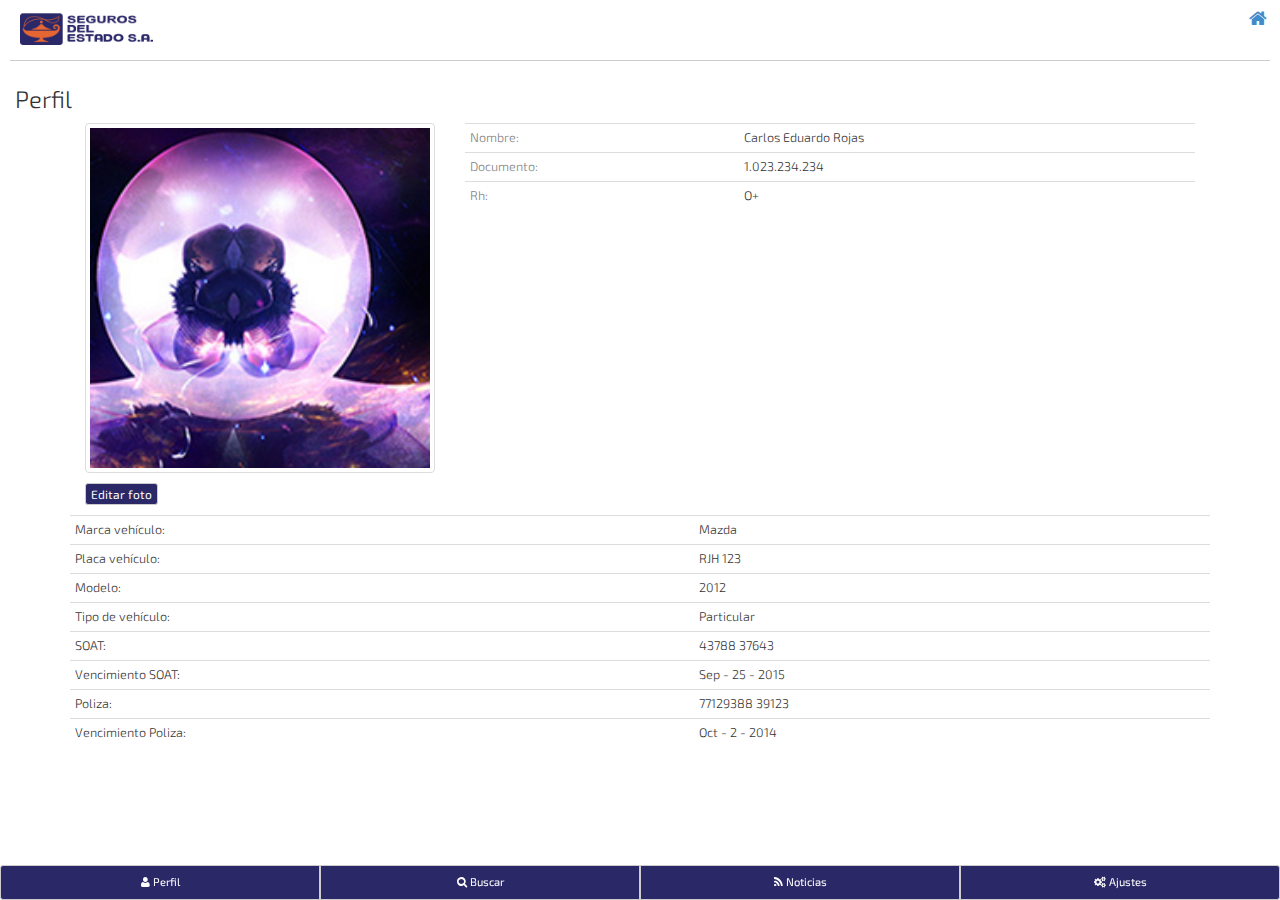
<file: perfil.html>
<!DOCTYPE html>
<html lang="es">
<head>
    
    <meta http-equiv="Content-Type" content="text/html; charset=utf-8" />
    <meta name="viewport" content="user-scalable=no, width=device-width, initial-scale=1.0, maximum-scale=1.0 minimal-ui"/>
    <meta name="apple-mobile-web-app-capable" content="yes"/>
    <meta name=apple-mobile-web-app-status-bar-style content=black>
    
    <title>Seguros del Estado</title>
    
    <link rel="apple-touch-icon" sizes="114x114" href="images/splash/index@2x.png">
    <link rel="apple-touch-startup-image" href="images/splash/splash-screen.png" media="screen and (max-device-width: 320px)" />
    <link rel="apple-touch-startup-image" media="(max-device-width:480px) and (-webkit-min-device-pixel-ratio:2)" href="images/splash/splash-screen@2x.png" />

    <link href="css/style.css" rel="stylesheet" type="text/css">
    <link href="css/style-6-icons.css" rel="stylesheet" type="text/css">
    <link href="css/retina-6-icons.css" media="only screen and (-webkit-min-device-pixel-ratio: 2)" rel="stylesheet" />

    <link href="css/slider.css" rel="stylesheet" type="text/css">
    <link href="css/bootstrap.css" rel="stylesheet">
    <link href="css/font-awesome.min.css" rel="stylesheet">

    <script src="scripts/jquery.min.js"></script>
    <script src="scripts/contact.js"></script>
    <script src="scripts/retina.js"></script>
    <script src="scripts/swipe.js"></script>
    <script src="scripts/klass.min.js"></script>
    <script src="scripts/photoswipe.js"></script>
    <script src="scripts/jquery-ui.min.js"></script>
    <script src="scripts/jquery.ui.touch-punch.js"></script>
    <script src="scripts/custom.js"></script>
    <script src="scripts/custom-6-icons.js"></script>

</head>
<body>

<div class="header">
    <a class="go-logo" href="home.html"><img class="replace-2x" height="50" src="images/logo.png" alt="img"></a>
    <a class="btn pull-right fa fa-home fa-lg" href="home.html"></a>
    <div class="clear"></div>
</div>
<div class="decoration"></div>
    
    <h3 class="big-heading first-heading">Perfil</h3>

    <div id="perfil" class="container">
        
        <div class="col-xs-4">
            <img src="images/pic-perfil.jpg" width="100%" height="auto" alt="" class="img-thumbnail">
            <div class="spacer1"></div>
            <button type="button" class="btn btn-default btn-xs">Editar foto</button>
            <div class="clear spacer1"></div>
        </div>
        <div class="col-xs-8">
            <table class="table table-condensed">
                <tr>
                    <td class="tags">Nombre:</td>
                    <td>Carlos Eduardo Rojas</td>
                </tr>
                <tr>
                    <td class="tags">Documento:</td>
                    <td>1.023.234.234</td>
                </tr>
                <tr>
                    <td class="tags">Rh:</td>
                    <td>O+</td>
                </tr>
            </table>
        </div>
        
        <table class="table table-condensed">
            <tr>
                <td>Marca vehículo:</td>
                <td>Mazda</td>
            </tr>
            <tr>
                <td>Placa vehículo:</td>
                <td>RJH 123</td>
            </tr>
            <tr>
                <td>Modelo:</td>
                <td>2012</td>
            </tr>
            <tr>
                <td>Tipo de vehículo:</td>
                <td>Particular</td>
            </tr>
            <tr>
                <td>SOAT:</td>
                <td>43788 37643 </td>
            </tr>
            <tr>
                <td>Vencimiento SOAT:</td>
                <td>Sep - 25 - 2015 </td>
            </tr>
            <tr>
                <td>Poliza:</td>
                <td>77129388 39123 </td>
            </tr>
            <tr>
                <td>Vencimiento Poliza:</td>
                <td>Oct - 2 - 2014 </td>
            </tr>
        </table>
        <div class="spacer3"></div>
    </div>
    
    <div class="btn-group btn-group-justified btn-group-sm" id="navbar-bottom">
        <a class="btn btn-default " href="perfil.html"><span class="fa fa-user"></span> Perfil</a>
        <a class="btn btn-default " href="search.html"><span class="fa fa-search"></span> Buscar</a>
        <a class="btn btn-default " href="news.html"><span class="fa fa-rss"></span> Noticias</a>
        <a class="btn btn-default " href="settings.html"><span class="fa fa-cogs"></span> Ajustes</a>
    </div>
    
    <!-- jQuery (necessary for Bootstrap's JavaScript plugins) 
    <script src="https://ajax.googleapis.com/ajax/libs/jquery/1.11.0/jquery.min.js"></script>-->
    <!-- Include all compiled plugins (below), or include individual files as needed -->
    <script src="js/bootstrap.min.js"></script>
</body>
</html>
</file>
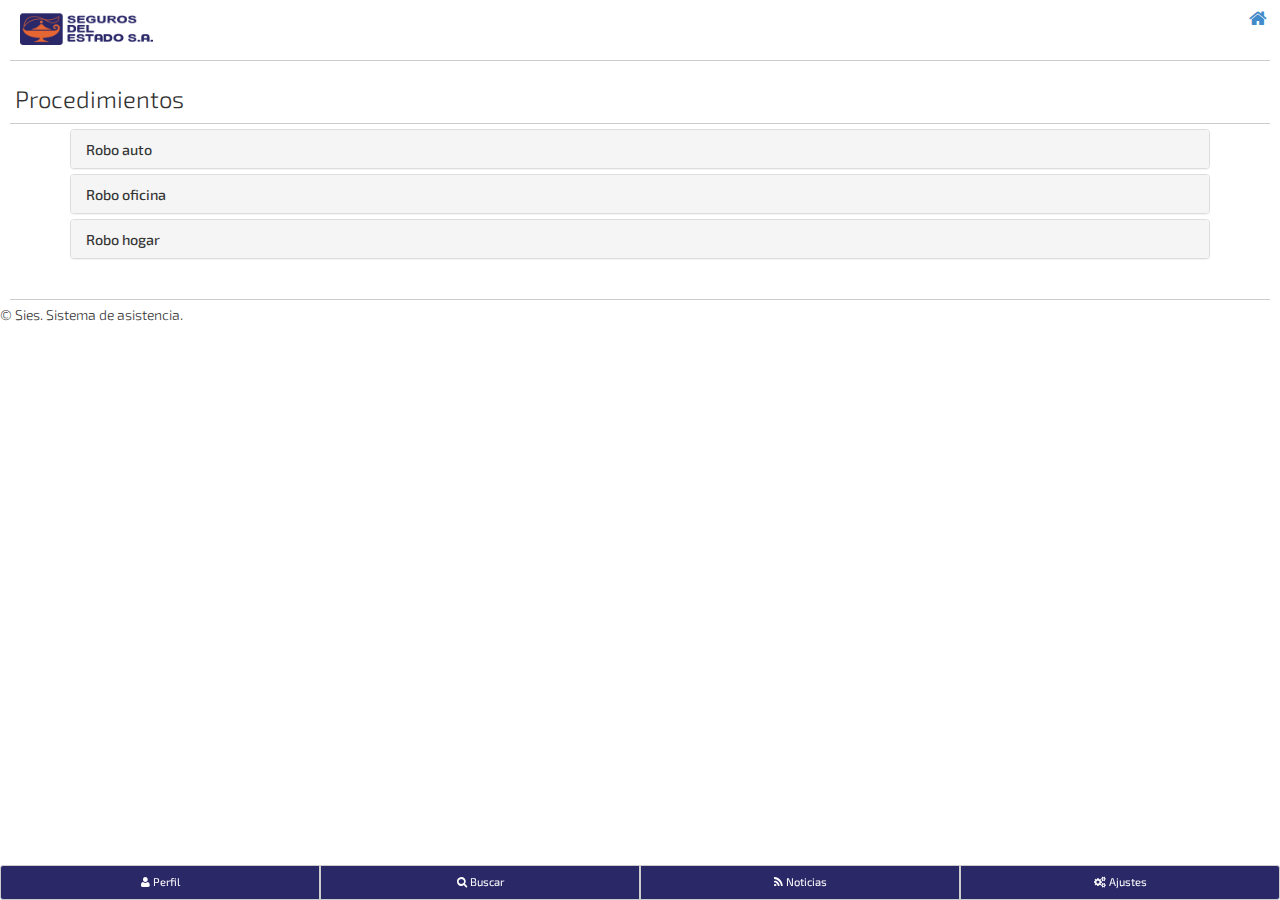
<file: procedimientos.html>
<!DOCTYPE html>
<html>
<head>
    
    <meta http-equiv="Content-Type" content="text/html; charset=utf-8" />
    <meta name="viewport" content="user-scalable=no, width=device-width, initial-scale=1.0, maximum-scale=1.0 minimal-ui"/>
    <meta name="apple-mobile-web-app-capable" content="yes"/>
    <meta name=apple-mobile-web-app-status-bar-style content=black>
    
    <title>Seguros del Estado</title>
    
    <link rel="apple-touch-icon" sizes="114x114" href="images/splash/index@2x.png">
    <link rel="apple-touch-startup-image" href="images/splash/splash-screen.png" media="screen and (max-device-width: 320px)" />
    <link rel="apple-touch-startup-image" media="(max-device-width:480px) and (-webkit-min-device-pixel-ratio:2)" href="images/splash/splash-screen@2x.png" />

    <link href="css/style.css" rel="stylesheet" type="text/css">
    <link href="css/style-6-icons.css" rel="stylesheet" type="text/css">
    <link href="css/retina-6-icons.css" media="only screen and (-webkit-min-device-pixel-ratio: 2)" rel="stylesheet" />

    <link href="css/slider.css" rel="stylesheet" type="text/css">
    <link href="css/bootstrap.css" rel="stylesheet">
    <link href="css/font-awesome.min.css" rel="stylesheet">

    <script src="scripts/jquery.min.js"></script>
    <script src="scripts/contact.js"></script>
    <script src="scripts/retina.js"></script>
    <script src="scripts/swipe.js"></script>
    <script src="scripts/klass.min.js"></script>
    <script src="scripts/photoswipe.js"></script>
    <script src="scripts/jquery-ui.min.js"></script>
    <script src="scripts/jquery.ui.touch-punch.js"></script>
    <script src="scripts/custom.js"></script>
    <script src="scripts/custom-6-icons.js"></script>

</head>
<body>

<div class="header">
    <a class="go-logo" href="home.html"><img class="replace-2x" height="50" src="images/logo.png" alt="img"></a>
    <a class="btn pull-right fa fa-home fa-lg" href="home.html"></a>
    <div class="clear"></div>
</div>
<div class="decoration"></div>

    <h3 class="big-heading first-heading">Procedimientos</h3>

    <div class="decoration"></div>
    
    <div class="container">
        
        <div class="panel-group" id="accordion">
          <div class="panel panel-default">
            <div class="panel-heading">
              <h4 class="panel-title">
                <a data-toggle="collapse" data-parent="#accordion" href="#collapseOne">
                  Robo auto
                </a>
              </h4>
            </div>
            <div id="collapseOne" class="panel-collapse collapse">
              <div class="panel-body">
                En caso de que su auto sea robado debe como primera medida hacer el denuncio correspondiente y comunicarse a la línea de atención 2972888 con la opción 3 para reportar lo sucedido y recibir asesoría personalizada frente al tema.
                  <div class="spacer1"></div>
              </div>
            </div>
          </div>
          <div class="panel panel-default">
            <div class="panel-heading">
              <h4 class="panel-title">
                <a data-toggle="collapse" data-parent="#accordion" href="#collapseTwo">
                  Robo oficina
                </a>
              </h4>
            </div>
            <div id="collapseTwo" class="panel-collapse collapse">
              <div class="panel-body">
                En caso de que su oficina sea robada debe como primera medida hacer el denuncio correspondiente y comunicarse a la línea de atención 2972888 con la opción 4 para reportar lo sucedido y recibir asesoría personalizada frente al tema.
              </div>
            </div>
          </div>
          <div class="panel panel-default">
            <div class="panel-heading">
              <h4 class="panel-title">
                <a data-toggle="collapse" data-parent="#accordion" href="#collapseThree">
                  Robo hogar
                </a>
              </h4>
            </div>
            <div id="collapseThree" class="panel-collapse collapse">
              <div class="panel-body">
                En caso de que su hogar sea robado debe como primera medida hacer el denuncio correspondiente y comunicarse a la línea de atención 2972888 con la opción 5 para reportar lo sucedido y recibir asesoría personalizada frente al tema.
              </div>
            </div>
          </div>
        </div>

    </div>
    
    <div class="decoration"></div>
    <p class="big-footer">&copy; Sies. Sistema de asistencia.</p>
    
    <div class="btn-group btn-group-justified btn-group-sm" id="navbar-bottom">
        <a class="btn btn-default " href="perfil.html"><span class="fa fa-user"></span> Perfil</a>
        <a class="btn btn-default " href="search.html"><span class="fa fa-search"></span> Buscar</a>
        <a class="btn btn-default " href="news.html"><span class="fa fa-rss"></span> Noticias</a>
        <a class="btn btn-default " href="settings.html"><span class="fa fa-cogs"></span> Ajustes</a>
    </div>

        <!-- jQuery (necessary for Bootstrap's JavaScript plugins) 
    <script src="https://ajax.googleapis.com/ajax/libs/jquery/1.11.0/jquery.min.js"></script>-->
    <!-- Include all compiled plugins (below), or include individual files as needed -->
    <script src="js/bootstrap.min.js"></script>

</body>
</html>
</file>
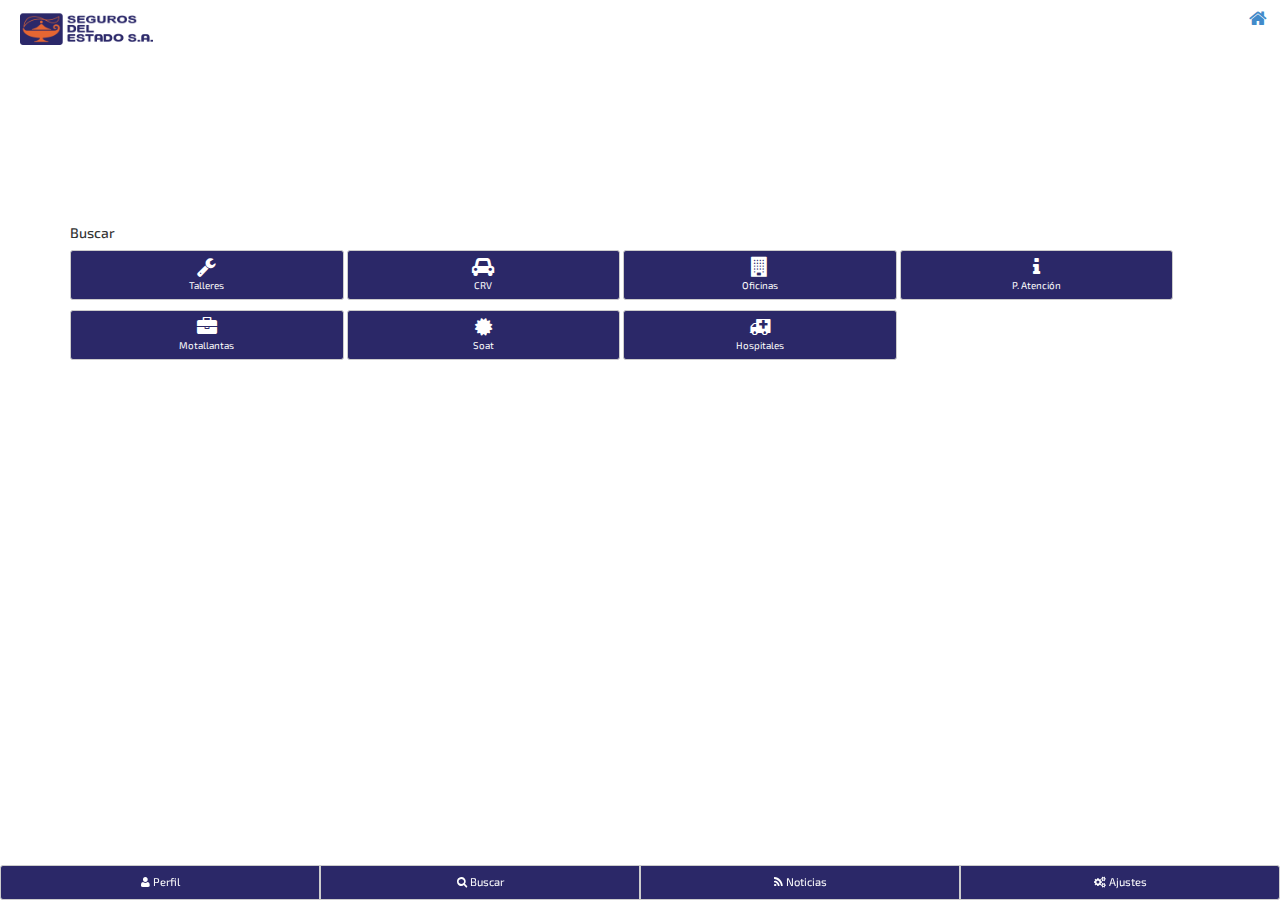
<file: search.html>
<!DOCTYPE html>
<html>
<head>
    
    <meta http-equiv="Content-Type" content="text/html; charset=utf-8" />
    <meta name="viewport" content="user-scalable=no, width=device-width, initial-scale=1.0, maximum-scale=1.0 minimal-ui"/>
    <meta name="apple-mobile-web-app-capable" content="yes"/>
    <meta name=apple-mobile-web-app-status-bar-style content=black>
    
    <title>Seguros del Estado</title>
    
    <link rel="apple-touch-icon" sizes="114x114" href="images/splash/index@2x.png">
    <link rel="apple-touch-startup-image" href="images/splash/splash-screen.png" media="screen and (max-device-width: 320px)" />
    <link rel="apple-touch-startup-image" media="(max-device-width:480px) and (-webkit-min-device-pixel-ratio:2)" href="images/splash/splash-screen@2x.png" />

    <link href="css/style.css" rel="stylesheet" type="text/css">
    <link href="css/style-6-icons.css" rel="stylesheet" type="text/css">
    <link href="css/retina-6-icons.css" media="only screen and (-webkit-min-device-pixel-ratio: 2)" rel="stylesheet" />

    <link href="css/slider.css" rel="stylesheet" type="text/css">
    <link href="css/bootstrap.css" rel="stylesheet">
    <link href="css/font-awesome.min.css" rel="stylesheet">

    <script src="scripts/jquery.min.js"></script>
    <script src="scripts/contact.js"></script>
    <script src="scripts/retina.js"></script>
    <script src="scripts/swipe.js"></script>
    <script src="scripts/klass.min.js"></script>
    <script src="scripts/photoswipe.js"></script>
    <script src="scripts/jquery-ui.min.js"></script>
    <script src="scripts/jquery.ui.touch-punch.js"></script>
    <script src="scripts/custom.js"></script>
    <script src="scripts/custom-6-icons.js"></script>

</head>
<body>

<div class="header">
    <a class="go-logo" href="home.html"><img class="replace-2x" height="50" src="images/logo.png" alt="img"></a>
    <a class="btn pull-right fa fa-home fa-lg" href="home.html"></a>
    <div class="clear"></div>
</div>

<iframe width="100%" height="auto" frameborder="0" scrolling="no" marginheight="0" marginwidth="0" src="https://maps.google.com/maps?f=q&amp;source=s_q&amp;hl=es-419&amp;geocode=&amp;q=cafam+floresta+bogota&amp;aq=&amp;sll=4.6864,-74.074599&amp;sspn=0.009356,0.010396&amp;ie=UTF8&amp;hq=&amp;hnear=Cafam+Floresta,+Colombia&amp;ll=4.6864,-74.074599&amp;spn=0.009356,0.010396&amp;t=m&amp;z=16&amp;output=embed"></iframe><br />
    
    <div class="container">
         <h5>Buscar</h5>
        <button type="button" class="buscar btn btn-default btn-sm"><span class="fa fa-wrench fa-2x"></span><br>Talleres</button>
        <button type="button" class="buscar btn btn-default btn-sm"><span class="fa fa-car fa-2x"></span><br>CRV</button>
        <button type="button" class="buscar btn btn-default btn-sm"><span class="fa fa-building fa-2x"></span><br>Oficinas</button>
        <button type="button" class="buscar btn btn-default btn-sm"><span class="fa fa-info fa-2x"></span><br>P. Atención</button>
        <br>
        <div class="spacer1"></div>
        <button type="button" class="buscar btn btn-default btn-sm"><span class="fa fa-briefcase fa-2x"></span><br>Motallantas</button>
        <button type="button" class="buscar btn btn-default btn-sm"><span class="fa fa-certificate fa-2x"></span><br>Soat</button>
        <button type="button" class="buscar btn btn-default btn-sm"><span class="fa fa-ambulance fa-2x"></span><br>Hospitales</button>
        <div class="spacer4"></div>
    </div>
    
    <div class="btn-group btn-group-justified btn-group-sm" id="navbar-bottom">
        <a class="btn btn-default " href="perfil.html"><span class="fa fa-user"></span> Perfil</a>
        <a class="btn btn-default " href="search.html"><span class="fa fa-search"></span> Buscar</a>
        <a class="btn btn-default " href="news.html"><span class="fa fa-rss"></span> Noticias</a>
        <a class="btn btn-default " href="settings.html"><span class="fa fa-cogs"></span> Ajustes</a>
    </div>
    
    <!-- jQuery (necessary for Bootstrap's JavaScript plugins) 
    <script src="https://ajax.googleapis.com/ajax/libs/jquery/1.11.0/jquery.min.js"></script>-->
    <!-- Include all compiled plugins (below), or include individual files as needed -->
    <script src="js/bootstrap.min.js"></script>
</body>
</html>
</file>
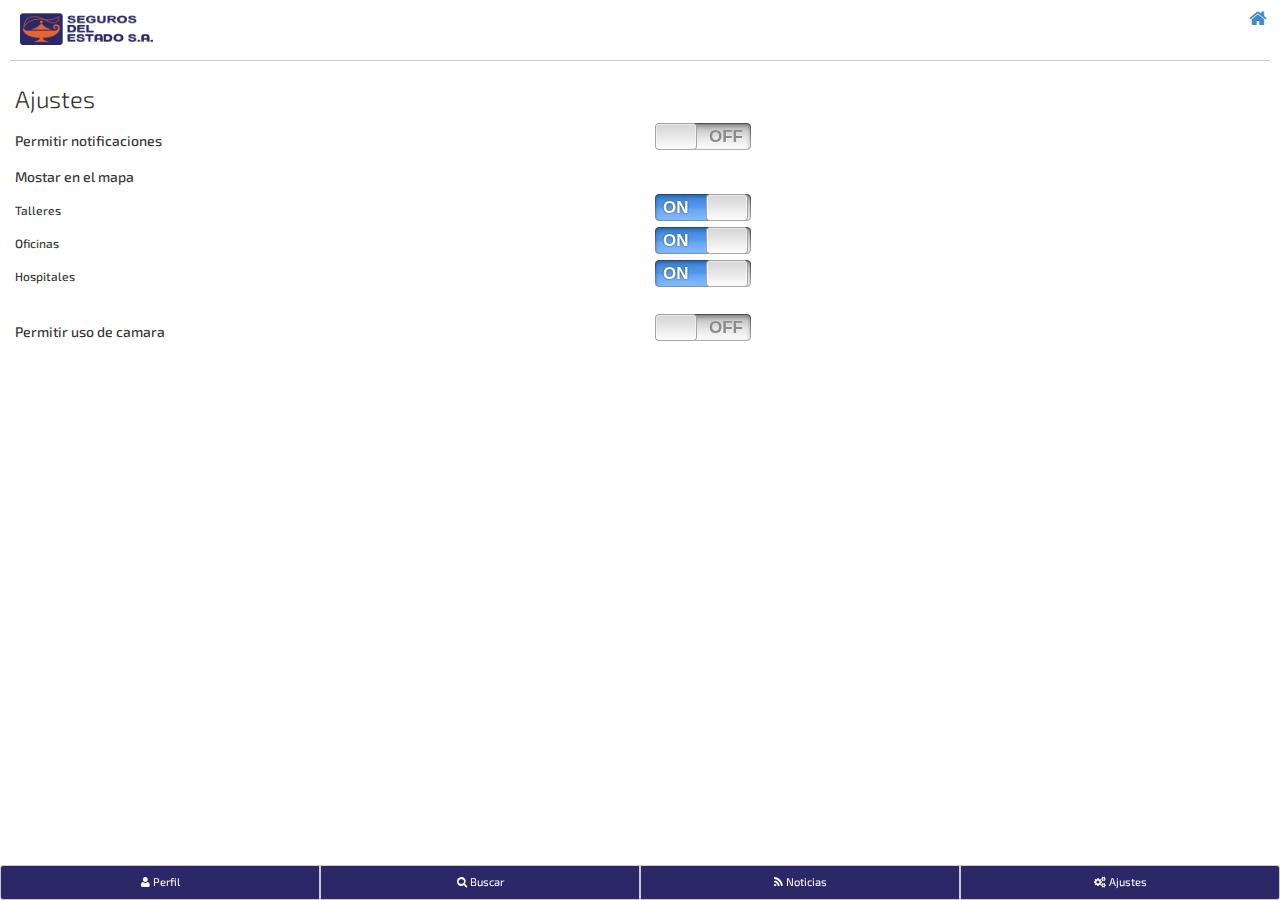
<file: settings.html>
<!DOCTYPE html>
<html>
<head>
    
    <meta http-equiv="Content-Type" content="text/html; charset=utf-8" />
    <meta name="viewport" content="user-scalable=no, width=device-width, initial-scale=1.0, maximum-scale=1.0 minimal-ui"/>
    <meta name="apple-mobile-web-app-capable" content="yes"/>
    <meta name=apple-mobile-web-app-status-bar-style content=black>
    
    <title>Seguros del Estado</title>
    
    <link rel="apple-touch-icon" sizes="114x114" href="images/splash/index@2x.png">
    <link rel="apple-touch-startup-image" href="images/splash/splash-screen.png" media="screen and (max-device-width: 320px)" />
    <link rel="apple-touch-startup-image" media="(max-device-width:480px) and (-webkit-min-device-pixel-ratio:2)" href="images/splash/splash-screen@2x.png" />
    
    <link href="css/style.css" rel="stylesheet" type="text/css">
    <link href="css/style-6-icons.css" rel="stylesheet" type="text/css">
    <link href="css/retina-6-icons.css" media="only screen and (-webkit-min-device-pixel-ratio: 2)" rel="stylesheet" />

    <link href="css/slider.css" rel="stylesheet" type="text/css">
    <link href="css/bootstrap.css" rel="stylesheet">
    <link href="css/font-awesome.min.css" rel="stylesheet">

    <script src="scripts/jquery.min.js"></script>
    <script src="scripts/contact.js"></script>
    <script src="scripts/retina.js"></script>
    <script src="scripts/swipe.js"></script>
    <script src="scripts/klass.min.js"></script>
    <script src="scripts/photoswipe.js"></script>
    <script src="scripts/jquery-ui.min.js"></script>
    <script src="scripts/jquery.ui.touch-punch.js"></script>
    <script src="scripts/custom.js"></script>
    <script src="scripts/custom-6-icons.js"></script>
    
<script src="http://ajax.googleapis.com/ajax/libs/jquery/1.9.0/jquery.min.js" type="text/javascript"></script>
  <script src="jquery/iphone-style-checkboxes.js" type="text/javascript" charset="utf-8"></script>
  <link rel="stylesheet" href="css/check.css" type="text/css" media="screen" charset="utf-8" />
  <script type="text/javascript" charset="utf-8">
    $(window).load(function() {
      $('.on_off :checkbox').iphoneStyle();
      $('.disabled :checkbox').iphoneStyle();
      
      var onchange_checkbox = ($('.onchange :checkbox')).iphoneStyle({
        onChange: function(elem, value) { 
          $('span#status').html(value.toString());
        }
      });
      
      setInterval(function() {
        onchange_checkbox.prop('checked', !onchange_checkbox.is(':checked')).iphoneStyle("refresh");
        return
      }, 2500);
    });
  </script>
    
</head>
<body>

<div class="header">
    <a class="go-logo" href="home.html"><img class="replace-2x" height="50" src="images/logo.png" alt="img"></a>
    <a class="btn pull-right fa fa-home fa-lg" href="home.html"></a>
    <div class="clear"></div>
</div>
<div class="decoration"></div>
    
    <h3 class="big-heading first-heading">Ajustes</h3>
    
    <div class="">
        <div class="col-xs-6"> <h5>Permitir notificaciones</h5></div>
        <div class="col-xs-5"> <div class="on_off"><input type="checkbox" id="on_off" /></div></div>
        <div class="clear"></div>
        <div class="col-xs-12"> <h5>Mostar en el mapa</h5></div>
        <div class="col-xs-6"> <h6>Talleres</h6></div>
        <div class="col-xs-6"> <div class="on_off"><input type="checkbox"  checked="checked" id="on_off_on" /></div></div>
        <div class="clear"></div>
        <div class="col-xs-6"> <h6>Oficinas</h6></div>
        <div class="col-xs-6"> <div class="on_off"><input type="checkbox"  checked="checked" id="on_off_on" /></div></div>
        <div class="clear"></div>
        <div class="col-xs-6"> <h6>Hospitales</h6></div>
        <div class="col-xs-6"> <div class="on_off"><input type="checkbox"  checked="checked" id="on_off_on" /></div></div>
        <div class="clear spacer2"></div>
        <div class="col-xs-6"> <h5>Permitir uso de camara</h5></div>
        <div class="col-xs-6"> <div class="on_off"><input type="checkbox" id="on_off" /></div></div>
        <div class="clear spacer6"></div>
        
<!--<table>
    <tr class="onchange">
      <td>
        <input type="checkbox" id="onchange" />
        <p>Checkbox status is <strong><span id="status">...</span></strong>.</p>
      </td>
    </tr>
</table>-->
        
    </div>
    
    <div class="btn-group btn-group-justified btn-group-sm" id="navbar-bottom">
        <a class="btn btn-default " href="perfil.html"><span class="fa fa-user"></span> Perfil</a>
        <a class="btn btn-default " href="search.html"><span class="fa fa-search"></span> Buscar</a>
        <a class="btn btn-default " href="news.html"><span class="fa fa-rss"></span> Noticias</a>
        <a class="btn btn-default " href="settings.html"><span class="fa fa-cogs"></span> Ajustes</a>
    </div>
    
    <!-- jQuery (necessary for Bootstrap's JavaScript plugins) 
    <script src="https://ajax.googleapis.com/ajax/libs/jquery/1.11.0/jquery.min.js"></script>-->
    <!-- Include all compiled plugins (below), or include individual files as needed -->
    <script src="js/bootstrap.min.js"></script>
    
</body>
</html>
</file>
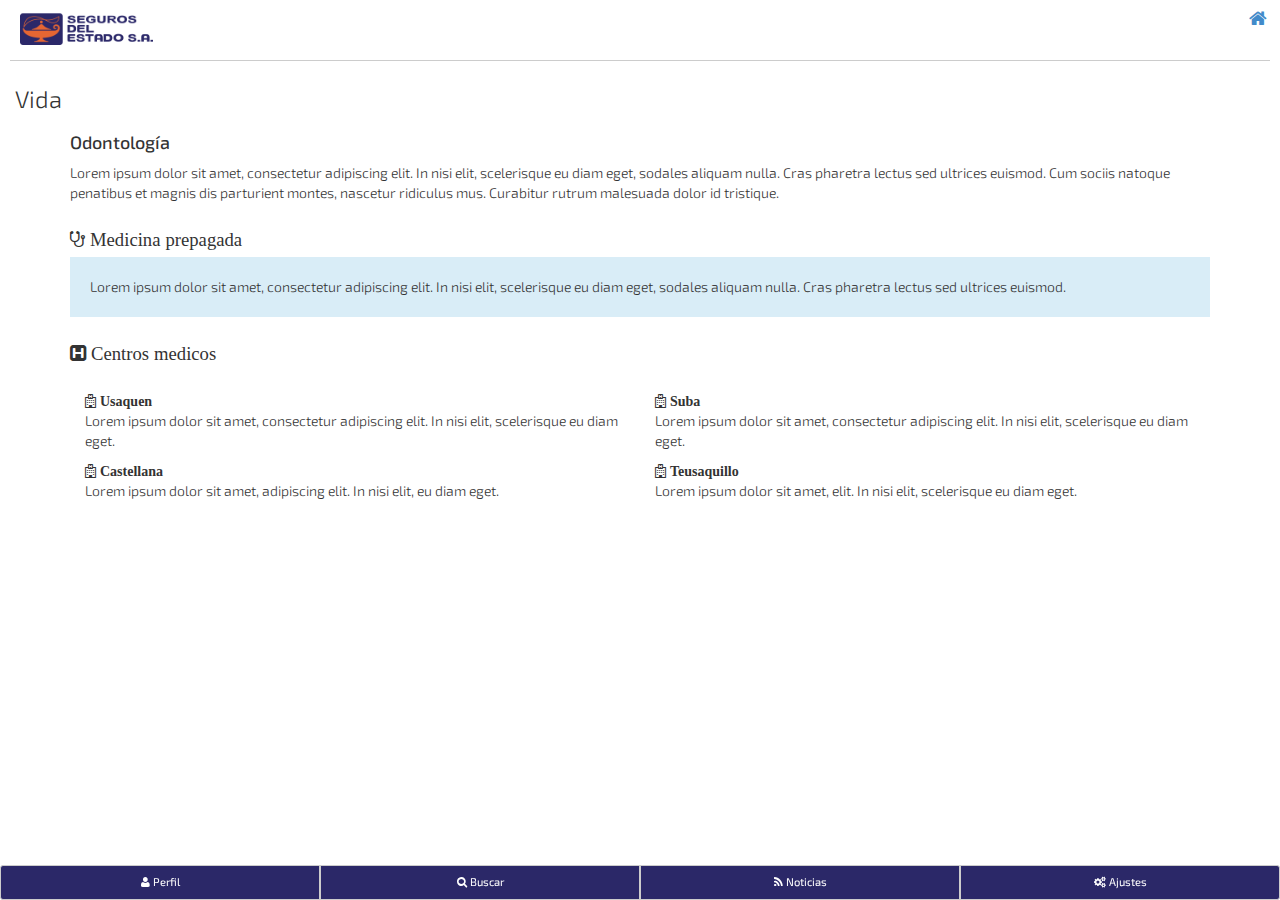
<file: vida.html>
<!DOCTYPE html>
<html>
<head>
    
    <meta http-equiv="Content-Type" content="text/html; charset=utf-8" />
    <meta name="viewport" content="user-scalable=no, width=device-width, initial-scale=1.0, maximum-scale=1.0 minimal-ui"/>
    <meta name="apple-mobile-web-app-capable" content="yes"/>
    <meta name=apple-mobile-web-app-status-bar-style content=black>
    
    <title>Seguros del Estado</title>
    
    <link rel="apple-touch-icon" sizes="114x114" href="images/splash/index@2x.png">
    <link rel="apple-touch-startup-image" href="images/splash/splash-screen.png" media="screen and (max-device-width: 320px)" />
    <link rel="apple-touch-startup-image" media="(max-device-width:480px) and (-webkit-min-device-pixel-ratio:2)" href="images/splash/splash-screen@2x.png" />

    <link href="css/style.css" rel="stylesheet" type="text/css">
    <link href="css/style-6-icons.css" rel="stylesheet" type="text/css">
    <link href="css/retina-6-icons.css" media="only screen and (-webkit-min-device-pixel-ratio: 2)" rel="stylesheet" />

    <link href="css/slider.css" rel="stylesheet" type="text/css">
    <link href="css/bootstrap.css" rel="stylesheet">
    <link href="css/font-awesome.min.css" rel="stylesheet">

    <script src="scripts/jquery.min.js"></script>
    <script src="scripts/contact.js"></script>
    <script src="scripts/retina.js"></script>
    <script src="scripts/swipe.js"></script>
    <script src="scripts/klass.min.js"></script>
    <script src="scripts/photoswipe.js"></script>
    <script src="scripts/jquery-ui.min.js"></script>
    <script src="scripts/jquery.ui.touch-punch.js"></script>
    <script src="scripts/custom.js"></script>
    <script src="scripts/custom-6-icons.js"></script>

</head>
<body>

<div class="header">
    <a class="go-logo" href="home.html"><img class="replace-2x" height="50" src="images/logo.png" alt="img"></a>
    <a class="btn pull-right fa fa-home fa-lg" href="home.html"></a>
    <div class="clear"></div>
</div>
<div class="decoration"></div>

    <h3 class="big-heading first-heading">Vida</h3>

    <div class="container">
        
        <h4>Odontología</h4>
        <p>Lorem ipsum dolor sit amet, consectetur adipiscing elit. In nisi elit, scelerisque eu diam eget, sodales aliquam nulla. Cras pharetra lectus sed ultrices euismod. Cum sociis natoque penatibus et magnis dis parturient montes, nascetur ridiculus mus. Curabitur rutrum malesuada dolor id tristique.</p>
        <div class="spacer1"></div>
        
        <h4 class="fa fa-stethoscope fa-lg"> Medicina prepagada</h4>
        <p class="bg-info txt">Lorem ipsum dolor sit amet, consectetur adipiscing elit. In nisi elit, scelerisque eu diam eget, sodales aliquam nulla. Cras pharetra lectus sed ultrices euismod.</p>
        <div class="spacer1"></div>
        
        <h4 class="fa fa-h-square fa-lg"> Centros medicos</h4>
        <div class="clear spacer2"></div>
        <div class="col-xs-6">
            <ul>
            <li class="fa fa-hospital-o"> <b> Usaquen</b></li>
            <p>Lorem ipsum dolor sit amet, consectetur adipiscing elit. In nisi elit, scelerisque eu diam eget.</p>
            
            <li class="fa fa-hospital-o"> <b> Castellana</b></li><br>
            <p>Lorem ipsum dolor sit amet,  adipiscing elit. In nisi elit,  eu diam eget.</p>
            
        </ul>
        </div>
        <div class="col-xs-6">
            <ul>
             <li class="fa fa-hospital-o"><b> Suba</b></li>
            <p>Lorem ipsum dolor sit amet, consectetur adipiscing elit. In nisi elit, scelerisque eu diam eget.</p>
            
             <li class="fa fa-hospital-o"><b> Teusaquillo</b></li>
            <p>Lorem ipsum dolor sit amet, elit. In nisi elit, scelerisque eu diam eget.</p>
        </ul>
        </div>
        
        <div class="clear spacer4"></div>

    </div>
    
    <div class="btn-group btn-group-justified btn-group-sm" id="navbar-bottom">
        <a class="btn btn-default " href="perfil.html"><span class="fa fa-user"></span> Perfil</a>
        <a class="btn btn-default " href="search.html"><span class="fa fa-search"></span> Buscar</a>
        <a class="btn btn-default " href="news.html"><span class="fa fa-rss"></span> Noticias</a>
        <a class="btn btn-default " href="settings.html"><span class="fa fa-cogs"></span> Ajustes</a>
    </div>
    
    <!-- jQuery (necessary for Bootstrap's JavaScript plugins) 
    <script src="https://ajax.googleapis.com/ajax/libs/jquery/1.11.0/jquery.min.js"></script>-->
    <!-- Include all compiled plugins (below), or include individual files as needed -->
    <script src="js/bootstrap.min.js"></script>
</body>
</html>
</file>
<file: css/style-6-icons.css>
/*/////////////////*/
/*Circle Navigation*/

.circle-navigation{
	width:257px;
	height:257px;
    margin-top: 10%;
    margin-left: auto;
    margin-right: auto;
	background-image:url(../images/nav/nav6.png);
	background-repeat:no-repeat;
	border-radius:257px;
	-webkit-border-radius:257px;
}
.drophover{ 
	opacity:0.1;
}
.circle-in{
	position:absolute;
	margin-top:63px;
	margin-left:63px;
}
#droppable{
	transition: opacity 0.4s;
	-moz-transition:opacity 0.4s; 
	-webkit-transition:opacity 0.4s; 
	-o-transition:opacity 0.4s; 
	position:absolute;
    margin-left: 15px;
    margin-top: 15px;
	border-radius:100px;
	-webkit-border-radius:100px;
	width:100px;
	height:100px;
    background: #f1f1f2;
}

.menu1-icon{
	-webkit-touch-callout: none;
	-webkit-user-select: none;
	-khtml-user-select: none;
	-moz-user-select: none;
	-ms-user-select: none;
	user-select: none;
	position:absolute;
	margin-top:15px;
	margin-left:50px;
    text-align: center;
}
.menu2-icon{
	-webkit-touch-callout: none;
	-webkit-user-select: none;
	-khtml-user-select: none;
	-moz-user-select: none;
	-ms-user-select: none;
	user-select: none;
	position:absolute;
	margin-top:25px;
	margin-left:140px;
    text-align: center;
}
.menu3-icon{
	-webkit-touch-callout: none;
	-webkit-user-select: none;
	-khtml-user-select: none;
	-moz-user-select: none;
	-ms-user-select: none;
	user-select: none;
	position:absolute;
	margin-left:200px;
	margin-top:100px;
    text-align: center;
}
.menu4-icon{
	-webkit-touch-callout: none;
	-webkit-user-select: none;
	-khtml-user-select: none;
	-moz-user-select: none;
	-ms-user-select: none;
	user-select: none;
	position:absolute;
	margin-left:150px;
	margin-top:180px;
    text-align: center;
}
.menu5-icon{
	-webkit-touch-callout: none;
	-webkit-user-select: none;
	-khtml-user-select: none;
	-moz-user-select: none;
	-ms-user-select: none;
	user-select: none;
	position:absolute;
	margin-left:70px;
	margin-top:180px;
    text-align: center;
}
.menu6-icon{
	-webkit-touch-callout: none;
	-webkit-user-select: none;
	-khtml-user-select: none;
	-moz-user-select: none;
	-ms-user-select: none;
	user-select: none;
	position:absolute;
	margin-top:100px;
	margin-left:20px;
    text-align: center;
}

.drag-icon{
	margin-top:20px;
	margin-left:25px;
}

.click-icon{
	margin-top:20px;
	margin-left:45px;
}

.drag-text{
	font-size:10px;
	width:100px;
	text-align:center;
	color:#8b8b8b;
}
</file>
<file: css/retina-6-icons.css>
@charset "utf-8";
/* CSS Document */

.replace-2x {
	font-size: 1px;
}

@media all and (-webkit-min-device-pixel-ratio:2) {
	.circle-navigation{
		background-image:url(../images/nav/nav6@2x.png);
		-webkit-background-size:257px 257px;
	}

};

/* ///////////// RETINA ///////////// */

@charset "utf-8";
/* CSS Document */

.replace-2x {
	font-size: 1px;
}

@media all and (-webkit-min-device-pixel-ratio:2) {
	body{
		background-image:url(../images/bg-app@2x.jpg)top center no-repeat;
	}
	
	.navigation-strip{
		background-image:url(../images/nav/arrow-down@2x.png);
		-webkit-background-size:20px 20px;
	}
	
	.selected-navigation-strip{
		background-image:url(../images/nav/arrow-up@2x.png);
		-webkit-background-size:20px 20px;
	}
	
	/*Lists*/
	
	.list-add{
		background-image:url(../images/lists/add@2x.png);
		-webkit-background-size:16px 16px;
	}
	
	.list-chart{
		background-image:url(../images/lists/chart@2x.png);
		-webkit-background-size:16px 16px;
	}
	
	.list-chartflip{
		background-image:url(../images/lists/chartflip@2x.png);
		-webkit-background-size:16px 16px;
	}
	
	.list-close{
		background-image:url(../images/lists/close@2x.png);
		-webkit-background-size:16px 16px;
	}
	
	.list-down{
		background-image:url(../images/lists/down@2x.png);
		-webkit-background-size:16px 16px;
	}
	
	.list-error{
		background-image:url(../images/lists/errors@2x.png);
		-webkit-background-size:16px 16px;
	}
	
	.list-heart{
		background-image:url(../images/lists/heart@2x.png);
		-webkit-background-size:16px 16px;
	}
	
	.list-info{
		background-image:url(../images/lists/info@2x.png);
		-webkit-background-size:16px 16px;
	}
	
	.list-left{
		background-image:url(../images/lists/left@2x.png);
		-webkit-background-size:16px 16px;
	}
	
	.list-page{
		background-image:url(../images/lists/page@2x.png);
		-webkit-background-size:16px 16px;
	}
	
	.list-right{
		background-image:url(../images/lists/right@2x.png);
		-webkit-background-size:16px 16px;
	}
	
	.list-rss{
		background-image:url(../images/lists/rss@2x.png);
		-webkit-background-size:16px 16px;
	}
	
	.list-search{
		background-image:url(../images/lists/search@2x.png);
		-webkit-background-size:16px 16px;
	}
	
	.list-staroff{
		background-image:url(../images/lists/staroff@2x.png);
		-webkit-background-size:16px 16px;
	}
	
	.list-staron{
		background-image:url(../images/lists/staron@2x.png);
		-webkit-background-size:16px 16px;
	}
	
	.list-twitter{
		background-image:url(../images/lists/twitter@2x.png);
		-webkit-background-size:16px 16px;
	}
	
	.list-facebook{
		background-image:url(../images/lists/facebook@2x.png);
		-webkit-background-size:14px 14px;
	}
	
	.list-up{
		background-image:url(../images/lists/up@2x.png);
		-webkit-background-size:16px 16px;
	}
	
	.list-warning{
		background-image:url(../images/lists/warning@2x.png);
		-webkit-background-size:16px 16px;
	}
	
	/*Toggles*/
	
	.toggle-plus{
		background-image:url(../images/lists/add@2x.png);
		-webkit-background-size:16px 16px;
	}
	
	.toggle-plus-selected{
		background-image:url(../images/lists/close@2x.png);
		-webkit-background-size:16px 16px;
	}
	

	.toggle-arrow{
		background-image:url(../images/lists/down@2x.png);
		-webkit-background-size:16px 16px;
	}
	
	.toggle-arrow-selected{
		background-image:url(../images/lists/up@2x.png);
		-webkit-background-size:16px 16px;
	}
	
	.checkbox-1{
		background-image:url(../images/ui/checkbox@2x.png);
		-webkit-background-size:16px 18px;
	}
	
	.checkbox-1-selected{
		background-image:url(../images/ui/checkbox-selected@2x.png);
		-webkit-background-size:16px 18px;
	}
	
	.checkbox-2{
		background-image:url(../images/ui/checkbox2@2x.png);
		-webkit-background-size:16px 18px;
	}
	
	.checkbox-2-selected{
		background-image:url(../images/ui/checkbox2-selected@2x.png);
		-webkit-background-size:16px 18px;
	}
	
	.radio-1{
		background-image:url(../images/ui/radio@2x.png);
		-webkit-background-size:16px 18px;
	}
	
	.radio-1-selected{
		background-image:url(../images/ui/radio-selected@2x.png);
		-webkit-background-size:16px 18px;
	}
	
	.radio-2{
		background-image:url(../images/ui/radio2@2x.png);
		-webkit-background-size:16px 18px;
	}
	
	.radio-2-selected{
		background-image:url(../images/ui/radio2-selected@2x.png);
		-webkit-background-size:16px 18px;
	}


};
</file>
<file: css/slider.css>
/*This slider is very fragile and works on most if not all mobile devices */
/* If you wish to edit anything inside it please contact me, it's best this way to make sure integrity remains*/

.next-but-swipe{
	padding-right:20px;
	position:relative;
	z-index:90;
	float:right;
	margin-top:-160px;
	opacity:0.5;
}

.prev-but-swipe{
	padding-left:20px;
	position:relative;
	z-index:90;
	float:left;
	margin-top:-160px;
	opacity:0.5;
}


.swipe{
	margin-left:10px;
	margin-right:10px;
}

@media screen and (min-width: 400px){
	.next-but-swipe{margin-top:-200px!important;}
	.prev-but-swipe{margin-top:-200px!important;}
}


.swipe-img{
	max-width:100%!important;
	display:block!important;
}


.swipe li div, .swipe div div div {
	padding:3px;
	-webkit-box-shadow: 0px 1px 1px 1px rgba(202, 202, 202, 0.8);
	-moz-box-shadow: 0px 1px 1px 1px rgba(202, 202, 202, 0.8);
  	box-shadow: 0px 1px 1px 1px rgba(202, 202, 202, 0.8);
	border:solid 1px #cacaca;
  	background:#FFF;
  	font-weight:bold;
  	color:#fff;
  	font-size:20px;
  	text-align:center;
	
	margin-bottom:50px;
}

.swipe-text{
	color:#6e6e6e!important;
	position:relative;
	padding-bottom:3px;
	padding-top:3px;
	z-index:9999;
	background-color: rgba(255, 255, 255, 0.8);
	margin-top:-23px;
	font-size:12px;
	font-weight:400;
}





/*
 * photoswipe.css
 * Copyright (c) %%year%% by Code Computerlove (http://www.codecomputerlove.com)
 * Licensed under the MIT license
 *
 * Default styles for PhotoSwipe
 * Avoid any position or dimension based styles
 * where possible, unless specified already here.
 * The gallery automatically works out gallery item
 * positions etc.
 */
 
.image-ratio{
	max-width:100%;
	display:block;
}

.image-deco{
	padding:3px;
	-webkit-box-shadow: 0px 1px 1px 1px rgba(202, 202, 202, 0.8);
	-moz-box-shadow: 0px 1px 1px 1px rgba(202, 202, 202, 0.8);
	box-shadow: 0px 1px 1px 1px rgba(202, 202, 202, 0.8);
}
 
  #gallery2 li a img{
	 display:block;
	 max-width:98%;
	 margin-bottom:15px;
 }
 
 #gallery2 a{
	 text-decoration:none;
 }
 
 #gallery2 a p{
	 color:#696969;
	 font-size:12px;
 }
 
 #gallery2{
	 margin-top:-15px;
	 margin-bottom:20px;
 }


.gallery { list-style: none; padding: 0; margin: 0; }
.gallery:after { clear: both; content: "."; display: block; height: 0; visibility: hidden; }
.gallery li { float: left; width: 33.33333333%; }
.gallery li a { 
	display: block; 
	padding:3px;
	margin-left:5px;
	margin-right:5px;
	margin-bottom:5px;
	-webkit-box-shadow: 0px 1px 1px 1px rgba(202, 202, 202, 1);
	-moz-box-shadow: 0px 1px 1px 1px rgba(202, 202, 202, 1);
	box-shadow: 0px 1px 1px 1px rgba(202, 202, 202, 1);
}
.gallery li img { display: block; width: 100%; height: auto; }

#gallery{
	margin-bottom:15px;
}

/* For inline examples only */
#PhotoSwipeTarget { width: 100%; height: 200px; }

#Indicators { text-align: center; margin-top: 20px; }
#Indicators span { display: inline-block; height: 10px; width: 10px; margin: 0 10px 0 0; padding: 0; -webkit-border-radius:5px; -moz-border-radius:5px; -o-border-radius:5px; border-radius:5px; background: #c5c5c5; overflow:hidden; }
#Indicators span.current{ background: #EEBF02; }
 
body.ps-active, body.ps-building, div.ps-active, div.ps-building
{
	background: #000;
	overflow: hidden;
}
body.ps-active *, div.ps-active *
{ 
	-webkit-tap-highlight-color:  rgba(255, 255, 255, 0); 
	display: none;
}
body.ps-active *:focus, div.ps-active *:focus 
{ 
	outline: 0; 
}


/* Document overlay */
div.ps-document-overlay 
{
	background: #000;
}


/* UILayer */
div.ps-uilayer { 
	
	background: #000;
	cursor: pointer;
	
}


/* Zoom/pan/rotate layer */
div.ps-zoom-pan-rotate{
	background: #000;
}
div.ps-zoom-pan-rotate *  { display: block; }


/* Carousel */
div.ps-carousel-item-loading 
{ 
	background: url(../images/swype/loader.gif) no-repeat center center; 
}

div.ps-carousel-item-error 
{ 
	background: url(../images/swype/error.gif) no-repeat center center; 
}


/* Caption */
div.ps-caption
{ 
	background: #000000;
	background: -moz-linear-gradient(top, #303130 0%, #000101 100%);
	background: -webkit-gradient(linear, left top, left bottom, color-stop(0%,#303130), color-stop(100%,#000101));
	border-bottom: 1px solid #42403f;
	color: #ffffff;
	font-size: 13px;
	font-family: "Lucida Grande", Helvetica, Arial,Verdana, sans-serif;
	text-align: center;
}
div.ps-caption *  { display: inline; }

div.ps-caption-bottom
{ 
	border-top: 1px solid #42403f;
	border-bottom: none;
	min-height: 44px;
}

div.ps-caption-content
{
	padding: 13px;
	display: block;
}


/* Toolbar */
div.ps-toolbar
{ 
	background: #000000;
	background: -moz-linear-gradient(top, #303130 0%, #000101 100%);
	background: -webkit-gradient(linear, left top, left bottom, color-stop(0%,#303130), color-stop(100%,#000101));
	border-top: 1px solid #42403f;
	color: #ffffff;
	font-size: 13px;
	font-family: "Lucida Grande", Helvetica, Arial,Verdana, sans-serif;
	text-align: center;
	height: 44px;
	display: table;
	table-layout: fixed;
}
div.ps-toolbar * { 
	display: block;
}

div.ps-toolbar-top 
{
	border-bottom: 1px solid #42403f;
	border-top: none;
}

div.ps-toolbar-close, div.ps-toolbar-previous, div.ps-toolbar-next, div.ps-toolbar-play
{
	cursor: pointer;
	display: table-cell;
}

div.ps-toolbar div div.ps-toolbar-content
{
	width: 44px;
	height: 44px;
	margin: 0 auto 0;
	background-image: url(../images/swype/icons.png);
	background-repeat: no-repeat;
}

div.ps-toolbar-close div.ps-toolbar-content
{
	background-position: 0 0;
}

div.ps-toolbar-previous div.ps-toolbar-content
{
	background-position: -44px 0;
}

div.ps-toolbar-previous-disabled div.ps-toolbar-content
{
	background-position: -44px -44px;
}

div.ps-toolbar-next div.ps-toolbar-content
{
	background-position: -132px 0;
}

div.ps-toolbar-next-disabled div.ps-toolbar-content
{
	background-position: -132px -44px;
}

div.ps-toolbar-play div.ps-toolbar-content
{
	background-position: -88px 0;
}



/* Hi-res display */
@media only screen and (-webkit-min-device-pixel-ratio: 1.5),
       only screen and (min--moz-device-pixel-ratio: 1.5),
       only screen and (min-resolution: 240dpi)
{
	div.ps-toolbar div div.ps-toolbar-content
	{
		-moz-background-size: 176px 88px;
		-o-background-size: 176px 88px;
		-webkit-background-size: 176px 88px;
		background-size: 176px 88px;
		background-image: url(../images/swype/icons@2x.png);
	}
}
</file>
<file: css/style.css>
/* CSS Document */
@charset "utf-8";
@import url(http://fonts.googleapis.com/css?family=Exo+2:400,300,200,700);

@media screen and (orientation:portrait){
	.landscape-mode{
		display:none;
	}
	.portrait-mode{
		display:block;
	}
    .bg{
        background:url(../images/bg-login.jpg) center -150px no-repeat;
        width: 320px;
        height: 568px;
        max-width: 640px;
        max-height: 1136px;
    }
    .bg-login{ 
        position: absolute;
        width: 100%;
        z-index: -9;
        top: 0;
        max-height: 640px;
    }
    .logo-login{
        text-align: center;
        margin-top: 5%;
    }
    .login {
        width: 55%;
        margin: auto;
        margin-top: 80%;
        bottom: 20px;
    }
}

@media screen and (orientation:landscape){
    .portrait-mode{
		display:none;
	}

    .bg-login-landscape{
        background:url(../images/bg-login-ladnscape.jpg) center -150px no-repeat !important;
        overflow-x:hidden;
        position: absolute;
        top: 0;
        width: 100%;
        z-index: -9;
        max-width: 1136px;
        max-height: 640px;
    }
    .bg-login{ 
        position: absolute;
        width: 100%;
        z-index: -9;
        top: 0;
        max-height: 1136px;
    }
    .logo-login{
        text-align: center;
        margin-top: 2%;
    }
    .login {
        width: 40%;
        margin: auto;
        margin-top: 10%;
        bottom: 20px;
    }
    .logo{
        float: left;
		margin: 14% 0 0 30px !important;
	}
    .drag-interface{
        margin: 10px 0 0 40% !important;
    }
    .footer{
        display: none;
    }
    #navbar-bottom{
        margin-top: 10px;
        width:100%;
        height: auto;
    }
    #navbar-bottom a{
        font-size: 10px;
    }
}
.go-logo{ margin-left: 20px;}
body{
	font-size:10px;
    color: grey;
    font-weight: 300;
	font-family: 'Exo 2', sans-serif !important;
}
#navbar-bottom{
    bottom: 0px;
    position: fixed;
    height: 35px;
}

#navbar-bottom a{
    font-size: .8em !important;
}

.homepage-navi{
	margin-top:20px;
}
.white {
    color: white;
}

*{
	margin:0px;
	padding:0px;
	border:0px;
	-webkit-text-size-adjust:none;
}

a{
	color:#e34e47;
	text-decoration:none;
	font-family: 'Exo 2', sans-serif;
	font-size:.9em;
    text-align: center !important;
}

p{font-size:1em; font-family: 'Exo 2', sans-serif;}

h1,h2,h3,h4,h5,h6{
	font-family: 'Exo 2', sans-serif;
}

li{
	font-family: 'Exo 2', sans-serif;
	line-height:18px;
}
li,ul,ol{list-style: none;}
.spacer1{height: 10px;} .spacer2{height: 20px;} .spacer3{height: 30px;} .spacer4{height: 40px;} .spacer5{height: 50px;}
.spacer6{height: 60px;} .spacer7{height: 70px;} .spacer8{height: 80px;} .spacer9{height: 90px;} .spacer10{height: 100px;}
/*////////////*/ /*Logo And Top*/

.logo{
	padding-top:20px;
	padding-bottom:10px;
	width:160px;
	margin:auto;
}

.sub-logo-text{
	text-align:center;
	font-size:12px;
	color:#2b2868;
	font-weight:300;
}

/*//////*/ /*Footer*/

.footer p{
    position: absolute;
    margin-left:30%;
	bottom: 10px;
	font-size:10px;
	color:#2b2868;
	text-align:center;
}

/*//////////////////*/
/*Notification Boxes*/

#icon{margin: 10px 10px 0 10px;}
#no{font-size:10px;}
#yes{	font-size:10px;}.yes{	display:none;}

.drag-interface{display:block;}
.click-interface{display:none;}

.page-navigation{
	width:100%;
	margin:auto;
	margin-bottom:10px;
}

.page-navigation a{
	color:#484848;
	text-align:center;
	width:32.5%;
	display:inline-block;
}

.selected-page-nav{
	color:#FFFFFF!important;
	background-color:#484848;
	border-radius:16px;
	padding-bottom:3px;
	padding-top:3px;
}

.navigation p{
	text-align:center;
	padding-top:13px;
}
.navigation p a{
	color:#FFFFFF;
	padding-left:10px;
	padding-right:10px;
    font-size: 11px;
}
.selected-main-navigation{
	background-color:#e34e47!important;
	border-radius:15px;
	padding-top:3px;
	padding-bottom:3px;
}
.centrar{ margin: auto !important; text-align: center !important;}

/*/////////////////////////////////*/
/* HOME PAGE CSS STYLE */
.txt-btn{ font-size: .7em; text-align: center; color: white;}
.clear{	clear:both;}

.navigation-strip{
	display:block;
	float:right;
	margin-right:10px;
    margin-top: 10px;
	width:16px;
	height:16px;
	background-color:#8b8b8b;
	background-image:url(../images/nav/arrow-down.png);
	background-position:center center;
	background-repeat:no-repeat;
	border-radius:45px;
	padding:10px;
}
.selected-navigation-strip{
	background-image:url(../images/nav/arrow-up.png);
}

.navigation{
	background-image:url(../images/bg2.png);
	width:100%;
	height:40px;
	display:block;
	border-bottom:solid 2px #FFFFFF;
}

.navigation-strip{
	float:right;
	padding-right:10px;
}

.txt{padding: 20px;}
.header{
	padding-top:5px;
	margin-bottom:5px;
}

.decoration{
	background-color:#CCC;
	height:1px;
	margin-left:10px;
	margin-right:10px;
	display:block;	
	margin-bottom:5px;
}

.first-heading{
	padding-top:5px!important;
}

.big-heading{
	font-weight:300;
	font-size:1.7em;
    margin-left: 15px;
	padding-bottom:1px;
}

.big-text{
	color:#8b8b8b;
	width:90%;
	text-align:justify;
	margin:auto;
	margin-bottom:10px;
    font-weight: 300;
}

.align-left{
	display:block;
	margin-left:10px;
	margin-right:10px;
	text-align:left!important;
}

.big-list-text{
	color:#8b8b8b;
	text-shadow:0px 1px 0px #FFFFFF;
	width:90%;
	text-align:center;
	margin:auto;
	list-style:none;
	margin-bottom:40px;
	margin-top:-30px;
	font-size:12px;
	list-style:circle;
	margin-left:10px;
	padding-left:20px;
}

.buscar{height: 50px; width: 24%; font-size: .7em !important;}
.news{
    font-weight: 200;
    font-size: .9em;
}
.bg-news-black{
    background: rgba(0,54,99,1);
    background: url(../images/bg-news.jpg)top center no-repeat;
}
.news-white{color:white;}

.pic-perfil{margin-left: auto; margin-right: auto;}
#perfil, #info{ font-size: .9em}
.tags{color: grey;}
.container{
	display:block;
	margin-left:10px;
	margin-right:10px;
	margin-bottom:20px;
}

.container-title{
	color:#2b2868;
	font-weight:400;
	font-size:1.3em;
	text-align:left;
	padding-bottom:10px;
}

.two{display:none;}
.three{display:none;}
.four{display:none;}

.checkbox-1{
	font-size:12px;
	padding-left:25px;
	color:#777;
	margin-bottom:15px;
	padding-bottom:1px;
	display:block;
	background-image:url(../images/ui/checkbox.png);
	background-position:0 1px;
	background-repeat:no-repeat;
}

.checkbox-1-selected{
	background-image:url(../images/ui/checkbox-selected.png);
}

.checkbox-2{
	font-size:12px;
	padding-left:25px;
	color:#777;
	margin-bottom:15px;
	padding-bottom:1px;
	display:block;
	background-image:url(../images/ui/checkbox2.png);
	background-repeat:no-repeat;
	background-position:0 1px;
}

.checkbox-2-selected{
	background-image:url(../images/ui/checkbox2-selected.png);
}

.radio-1{
	font-size:12px;
	padding-left:25px;
	color:#777;
	margin-bottom:15px;
	padding-bottom:1px;
	display:block;
	background-image:url(../images/ui/radio.png);
	background-repeat:no-repeat;
	background-position:0 1px;
}

.radio-1-selected{
	background-image:url(../images/ui/radio-selected.png);
}

.radio-2{
	font-size:12px;
	padding-left:25px;
	color:#777;
	display:block;
	margin-bottom:15px;
	padding-bottom:1px;
	background-image:url(../images/ui/radio2.png);
	background-repeat:no-repeat;
	background-position:0 1px;
}

.radio-2-selected{
	background-image:url(../images/ui/radio2-selected.png);
}

/*//////////////////*/
/*Notification Boxes*/

.notification-box-green{
	margin-bottom:15px;
	width:99.5%;
	height:32px;
	-webkit-border-radius: 4px;
	-moz-border-radius: 4px;
	border-radius: 4px;
	border-style:solid;
	border-width:1px;
	border-color:#3ca730;
	background-color: rgba(60, 167, 48, 0.3);
}

.notification-box-green a{
	display:block;
	overflow:hidden;
}

.notification-box-yellow{
	margin-bottom:15px;
	width:99.5%;
	height:auto;
	-webkit-border-radius: 4px;
	-moz-border-radius: 4px;
	border-radius: 4px;
	border-style:solid;
	border-width:1px;
	border-color:#cda51b;
	background-color: rgba(255, 210, 1, 0.5);
}

.notification-box-yellow a{
	display:block;
	overflow:hidden;
}

.notification-box-blue{
	margin-bottom:15px;
	width:99.5%;
	height:auto;
	-webkit-border-radius: 4px;
	-moz-border-radius: 4px;
	border-radius: 4px;
	border-style:solid;
	border-width:1px;
	border-color:#649bae;
	background-color: rgba(100, 155, 174, 0.5);
}

.notification-box-blue a{
	display:block;
	overflow:hidden;
}

.notification-box-red{
	margin-bottom:15px;
	width:99.5%;
	height:32px;
	-webkit-border-radius: 4px;
	-moz-border-radius: 4px;
	border-radius: 4px;
	border-style:solid;
	border-width:1px;
	border-color:#c24747;
	background-color: rgba(219, 84, 84, 0.5);
}

.notification-box-red a{
	display:block;
	overflow:hidden;
}

.notification-icon{
	padding-top:8px;
	padding-left:10px;
	float:left;
}

.notification-text{
	float:left;
	margin-top:8px;
	padding-left:20px;
    padding-right:20px;
}

@media screen and (min-width: 400px){
	.notification-quit-green{	margin-left:92%!important;	}
	.notification-quit-yellow{	margin-left:92%!important;	}
	.notification-quit-blue{	margin-left:92%!important;	}
	.notification-quit-red{		margin-left:92%!important;	}
}

.notification-quit-green{
	float:left;
	font-weight:bold;
	font-family: 'Exo 2', sans-serif;
	font-size:11px;
	padding-top:7px;
	margin-left:87%;
	position:absolute;
	color:#3ca730!important;
}

.notification-quit-yellow{
	float:left;
	font-weight:bold;
	font-family: 'Exo 2', sans-serif;
	font-size:11px;
	padding-top:7px;
	margin-left:87%;
	position:absolute;
	color:#cda51b!important;
}

.notification-quit-blue{
	float:left;
	font-weight:bold;
	font-family: 'Exo 2', sans-serif;
	font-size:11px;
	padding-top:7px;
	margin-left:87%;
	position:absolute;
	color:#649bae!important;
}

.notification-quit-red{
	float:left;
	font-weight:bold;
	font-family: 'Exo 2', sans-serif;
	font-size:11px;
	padding-top:7px;
	margin-left:87%;
	position:absolute;
	color:#c24747!important;
}

/*////////////*/  /*  BUTTONS */
/* Default button styling - this applies to all anchors with the .button class */

@media screen and (min-width: 400px){
	.contact-bottom-button{
		width:25%;
		text-align:center;
	}
}
@media screen and (min-width: 400px){
    .left-button{
        margin-left:7px;
        float:left;
        width:44%;
        margin-left:-3px!important;
    }
}
</file>
<file: css/check.css>
.iPhoneCheckContainer {
  -webkit-transform:translate3d(0,0,0);
  position: relative;
  height: 27px;
  cursor: pointer;
  overflow: hidden; }
  .iPhoneCheckContainer input {

    top: 5px;
    left: 30px;
    filter: progid:DXImageTransform.Microsoft.Alpha(Opacity=0);
    opacity: 0; }
  .iPhoneCheckContainer label {
    white-space: nowrap;
    font-size: 17px;
    line-height: 17px;
    font-weight: bold;
    font-family: "Helvetica Neue", Arial, Helvetica, sans-serif;
    cursor: pointer;
    display: block;
    height: 27px;
    position: absolute;
    width: auto;
    top: 0;
    padding-top: 5px;
    overflow: hidden; }
  .iPhoneCheckContainer, .iPhoneCheckContainer label {
    user-select: none;
    -moz-user-select: none;
    -khtml-user-select: none; }

.iPhoneCheckDisabled {
  filter: progid:DXImageTransform.Microsoft.Alpha(Opacity=50);
  opacity: 0.5; }

label.iPhoneCheckLabelOn {
  color: white;
  background: url("../images/iphone-style-checkboxes/on.png?1284697268") no-repeat;
  text-shadow: 0px 0px 2px rgba(0, 0, 0, 0.6);
  left: 0;
  padding-top: 5px; }
  label.iPhoneCheckLabelOn span {
    padding-left: 8px; }
label.iPhoneCheckLabelOff {
  color: #8b8b8b;
  background: url('../images/iphone-style-checkboxes/off.png?1284697268') no-repeat right 0;
  text-shadow: 0px 0px 2px rgba(255, 255, 255, 0.6);
  text-align: right;
  right: 0; }
  label.iPhoneCheckLabelOff span {
    padding-right: 8px; }

.iPhoneCheckHandle {
  display: block;
  height: 27px;
  cursor: pointer;
  position: absolute;
  top: 0;
  left: 0;
  width: 0;
  background: url('../images/iphone-style-checkboxes/slider_left.png?1284697268') no-repeat;
  padding-left: 3px; }

.iPhoneCheckHandleRight {
  height: 100%;
  width: 100%;
  padding-right: 3px;
  background: url('../images/iphone-style-checkboxes/slider_right.png?1284697268') no-repeat right 0; }

.iPhoneCheckHandleCenter {
  height: 100%;
  width: 100%;
  background: url('../images/iphone-style-checkboxes/slider_center.png?1284697268'); }

.iOSCheckContainer {
  position: relative;
  height: 27px;
  cursor: pointer;
  overflow: hidden; }
  .iOSCheckContainer input {
    position: absolute;
    top: 5px;
    left: 30px;
    filter: progid:DXImageTransform.Microsoft.Alpha(Opacity=0);
    opacity: 0; }
  .iOSCheckContainer label {
    white-space: nowrap;
    font-size: 17px;
    line-height: 17px;
    font-weight: bold;
    font-family: "Helvetica Neue", Arial, Helvetica, sans-serif;
    cursor: pointer;
    display: block;
    height: 27px;
    position: absolute;
    width: auto;
    top: 0;
    padding-top: 5px;
    overflow: hidden; }
  .iOSCheckContainer, .iOSCheckContainer label {
    user-select: none;
    -moz-user-select: none;
    -khtml-user-select: none; }

.iOSCheckDisabled {
  filter: progid:DXImageTransform.Microsoft.Alpha(Opacity=50);
  opacity: 0.5; }

label.iOSCheckLabelOn {
  color: white;
  background: url('../images/ios-style-checkboxes/on.png?1284697268') no-repeat;
  text-shadow: 0px 0px 2px rgba(0, 0, 0, 0.6);
  left: 0;
  padding-top: 5px; }
  label.iOSCheckLabelOn span {
    padding-left: 8px; }
label.iOSCheckLabelOff {
  color: #8b8b8b;
  background: url('../images/ios-style-checkboxes/off.png?1284697268') no-repeat right 0;
  text-shadow: 0px 0px 2px rgba(255, 255, 255, 0.6);
  text-align: right;
  right: 0; }
  label.iOSCheckLabelOff span {
    padding-right: 8px; }

.iOSCheckHandle {
  display: block;
  height: 27px;
  cursor: pointer;
  position: absolute;
  top: 0;
  left: 0;
  width: 0;
  background: url('../images/ios-style-checkboxes/slider_left.png?1284697268') no-repeat;
  padding-left: 3px; }

.iOSCheckHandleRight {
  height: 100%;
  width: 100%;
  padding-right: 3px;
  background: url('../images/ios-style-checkboxes/slider_right.png?1284697268') no-repeat right 0; }

.iOSCheckHandleCenter {
  height: 100%;
  width: 100%;
  background: url('../images/ios-style-checkboxes/slider_center.png?1284697268'); }
</file>
